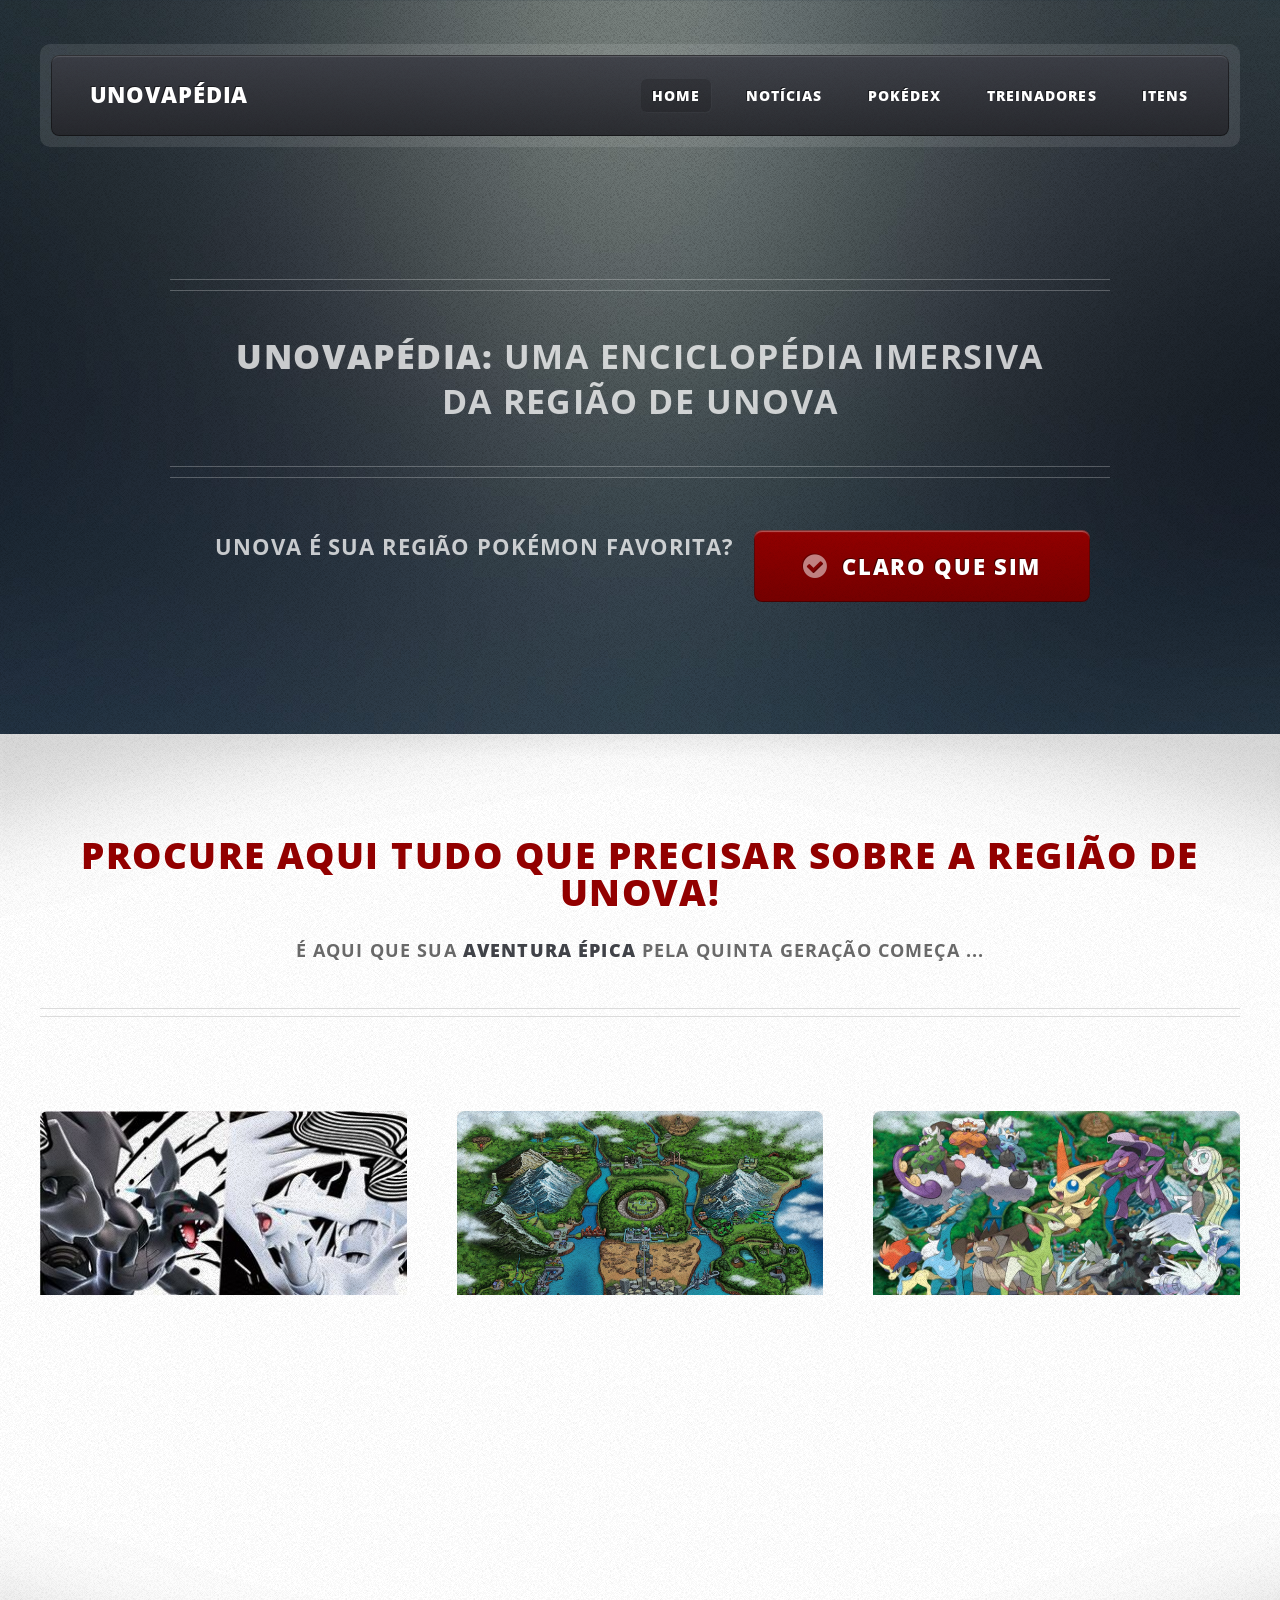
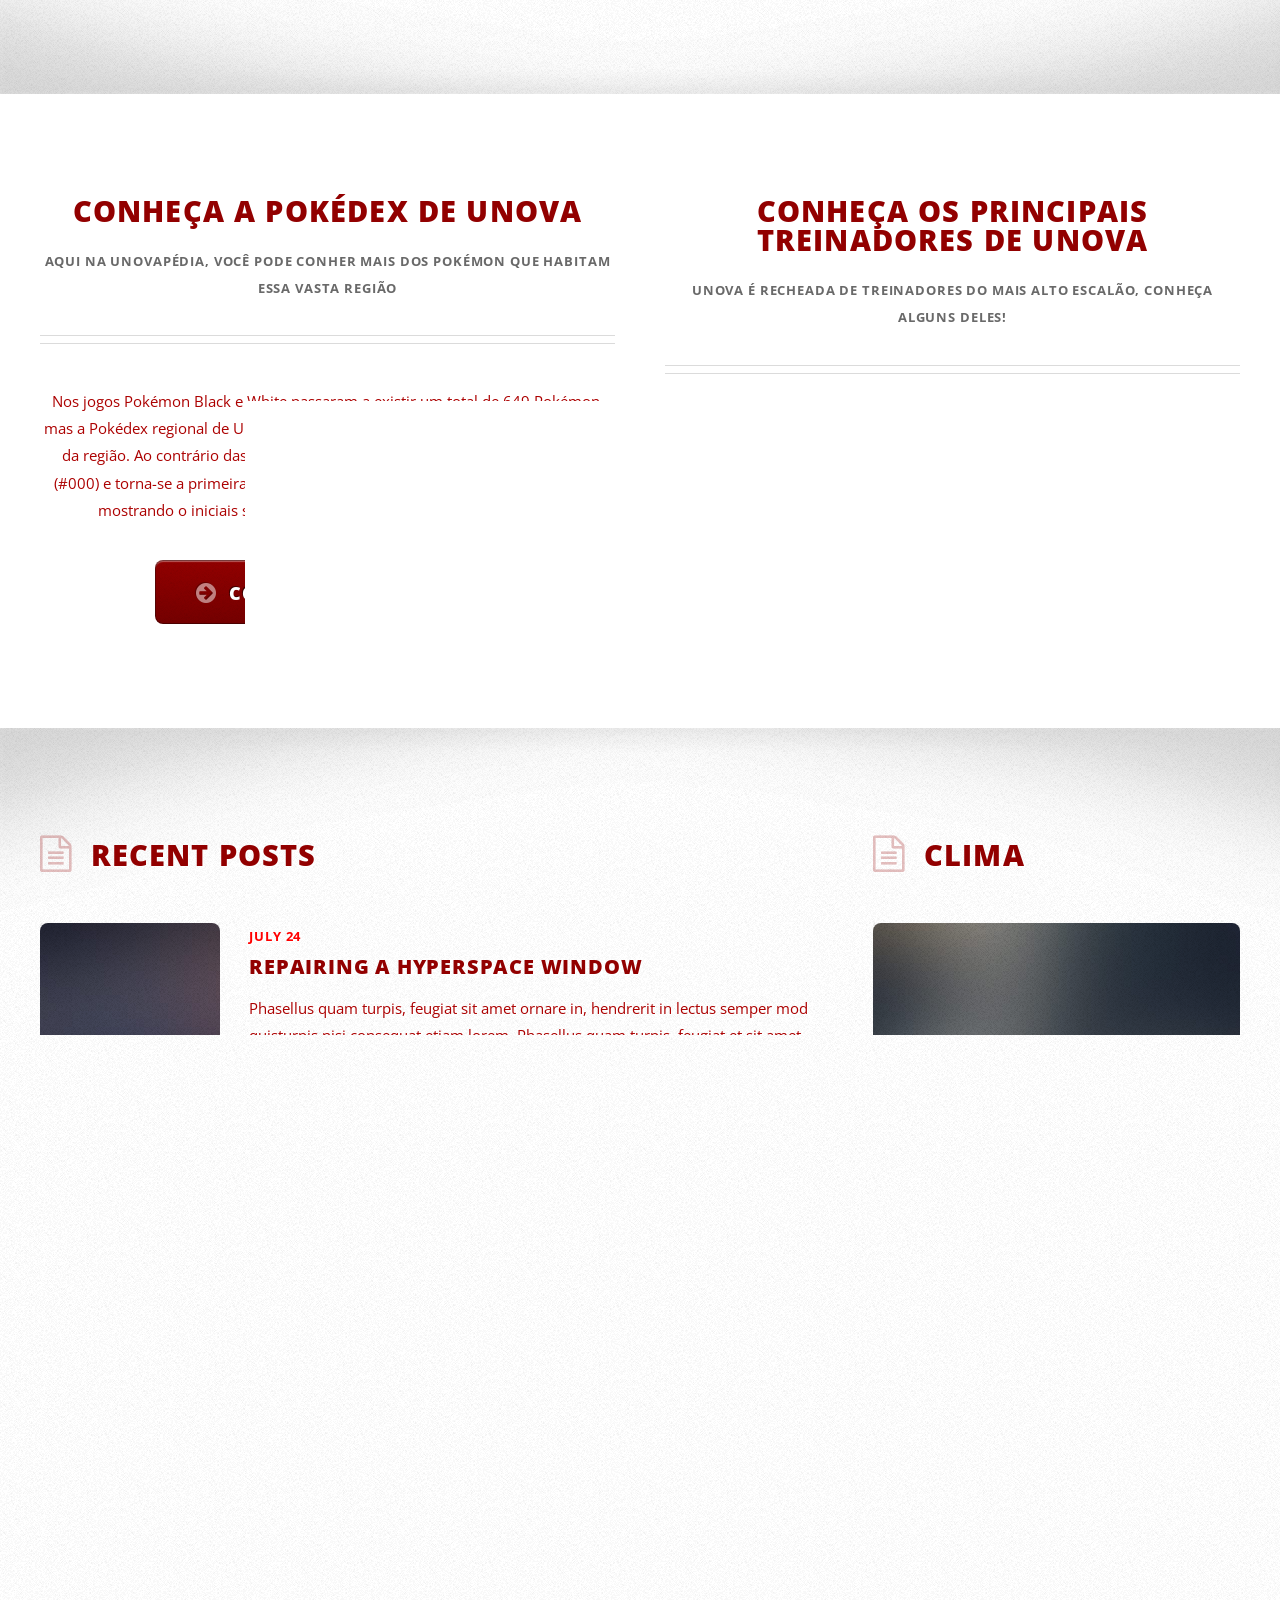
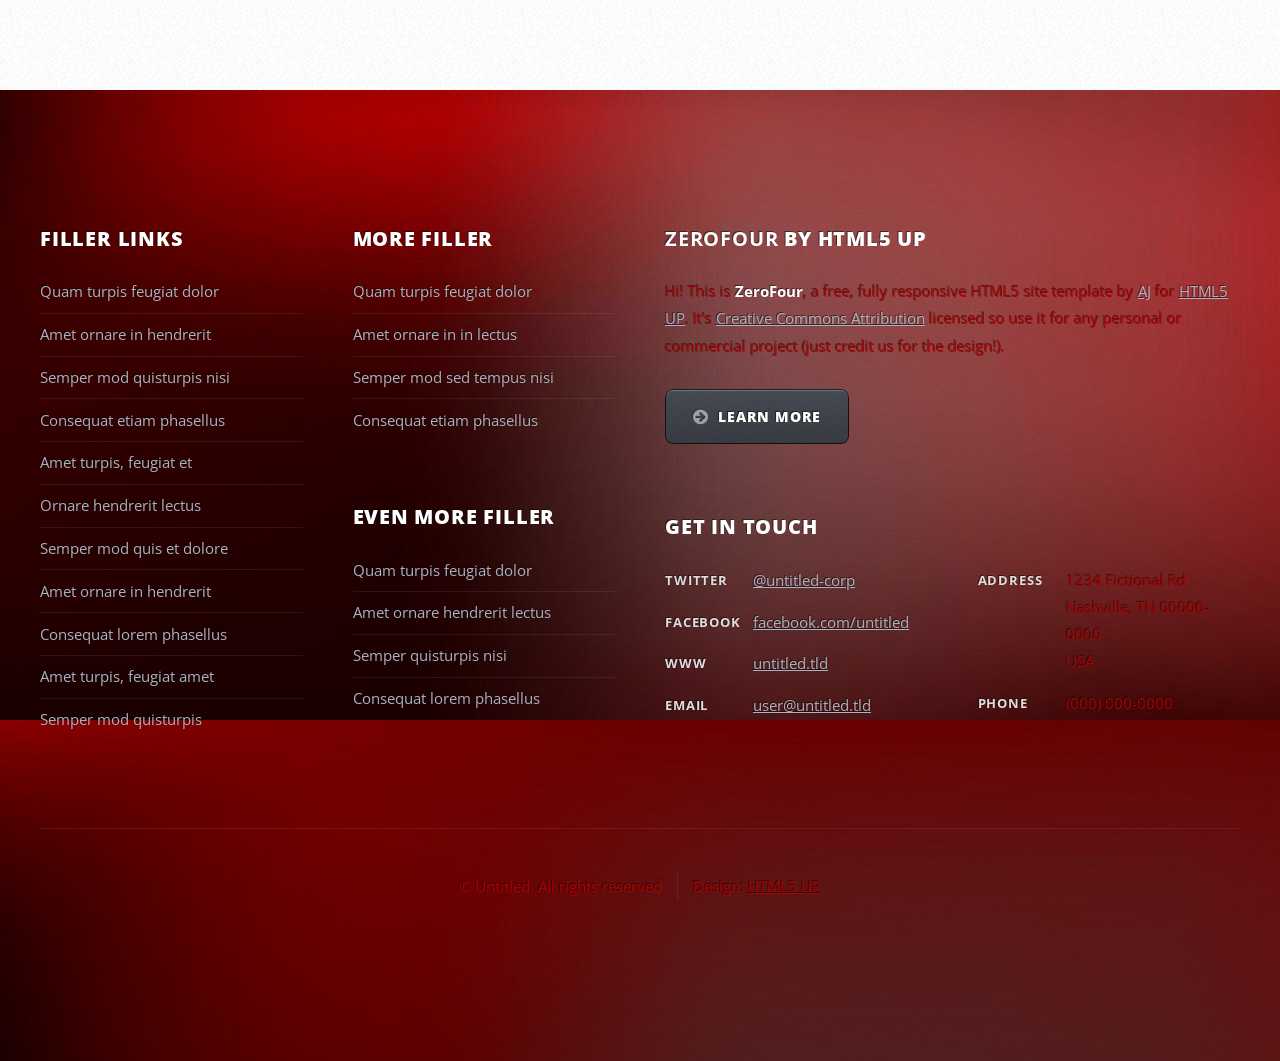
<file: index.html>
<!DOCTYPE HTML>
<!--
	ZeroFour by HTML5 UP
	html5up.net | @n33co
	Free for personal and commercial use under the CCA 3.0 license (html5up.net/license)
-->
<html>
	<head>
		<title>Unovapédia</title>
		<meta http-equiv="content-type" content="text/html; charset=utf-8" />
		<meta name="description" content="" />
		<meta name="keywords" content="" />
		<!--[if lte IE 8]><script src="css/ie/html5shiv.js"></script><![endif]-->
		<script src="js/jquery.min.js"></script>
		<script src="js/jquery.dropotron.min.js"></script>
		<script src="js/skel.min.js"></script>
		<script src="js/skel-layers.min.js"></script>
		<script src="js/init.js"></script>
		<noscript>
			<link rel="stylesheet" href="css/skel.css" />
			<link rel="stylesheet" href="css/style.css" />
			<link rel="stylesheet" href="css/style-desktop.css" />
			<a href="https://www.flaticon.com/free-icons/pokemon" title="pokemon icons">Pokemon icons created by Aziz Muttaqin - Flaticon</a>
		</noscript>
		<!--[if lte IE 8]><link rel="stylesheet" href="css/ie/v8.css" /><![endif]-->
		<!--[if lte IE 9]><link rel="stylesheet" href="css/ie/v9.css" /><![endif]-->
	</head>
	<body class="homepage">

		<!-- Header -->
			<div id="header-wrapper">
				<div class="container">

					<!-- Header -->
						<header id="header">
							<div class="inner">
							
								<!-- Logo -->
									<h1><a href="index.html" id="logo">Unovapédia</a></h1>
								
								<!-- Nav -->
									<nav id="nav">
										<ul>
											<li class="current_page_item"><a href="index.html">Home</a></li>
											<li>
												<a href="">Notícias</a>
												<ul>
													<li><a href="#">Notícias Atuais</a></li>
													<li><a href="#">Liga Pokémon</a></li>
													<li>
														<a href="">Raids Pokémon</a>
														<ul>
															<li><a href="#">Pokémon Lendário</a></li>
															<li><a href="#">Pokémon Mítico</a></li>
															<li><a href="#">Pokémon Alpha</a></li>
															<li><a href="#">Pokémon Shiny</a></li>
														</ul>
													</li>
													<li><a href="#">Fora da Região</a></li>
												</ul>
											</li>
											<li><a href="left-sidebar.html">Pokédex</a></li>
											<li><a href="right-sidebar.html">Treinadores</a></li>
											<li><a href="no-sidebar.html">Itens</a></li>
										</ul>
									</nav>
							
							</div>
						</header>

					<!-- Banner -->
						<div id="banner">
							<h2><strong>Unovapédia:</strong> Uma enciclopédia imersiva
							<br />
							da região de <a href="https://pokemondb.net/pokedex/game/black-white">Unova</a></h2>
							<p>Unova é sua região Pokémon favorita?</p>
							<a href="#" class="button big icon fa-check-circle">Claro que sim</a>
						</div>

				</div>
			</div>
		
		<!-- Main Wrapper -->
			<div id="main-wrapper">
				<div class="wrapper style1">
					<div class="inner">
				
						<!-- Feature 1 -->
							<section class="container box feature1">
								<div class="row">
									<div class="12u">
										<header class="first major">
											<h2>Procure aqui tudo que precisar sobre a região de Unova!</h2>
											<p>É aqui que sua <strong>aventura épica</strong> pela quinta geração começa ...</p>
										</header>
									</div>
								</div>
								<div class="row">
									<div class="4u">
										<section>
											<a href="#" class="image featured"><img src="images/pk1.jpg" alt="" /></a>
											<header class="second icon fa-user">
												<h3>O Grande Combate</h3>
												<p>Entre os ideais e a verdade</p>
											</header>
										</section>
									</div>
									<div class="4u">
										<section>
											<a href="#" class="image featured"><img src="images/pk3.jpg" alt="" /></a>
											<header class="second icon fa-cog">
												<h3>Uma geografia</h3>
												<p>única e imersiva</p>
											</header>
										</section>
									</div>
									<div class="4u">
										<section>
											<a href="#" class="image featured"><img src="images/pk21.webp" alt="" /></a>
											<header class="second icon fa-bar-chart-o">
												<h3>Uma pokédex</h3>
												<p>Recheada de novidades!</p>
											</header>
										</section>
									</div>
								</div>
								<div class="row">
									<div class="12u">
										<p>A região de Unova tem milhares de anos de desenvolvimento Pokémon e se destaca como uma das regiões
										mais urbanizadas do mundo, com uma civilização humana tecnologicamente avançada e muito variação ecológica, 
										principalmente climática. Aqui na Unovapédia você descobre todos os segredos de Unova e diversas informações
										da região.
										</p>
									</div>
								</div>
							</section>

					</div>
				</div>
				<div class="wrapper style2">
					<div class="inner">
				
						<!-- Feature 2 -->
							<section class="container box feature2">
								<div class="row">
									<div class="6u">
										<section>
											<header class="major">
												<h2>Conheça a Pokédex de Unova</h2>
												<p>Aqui na Unovapédia, você pode conher mais dos Pokémon que habitam essa vasta região</p>
											</header>
											<p>Nos jogos Pokémon Black e White passaram a existir um total de 649 Pokémon, mas a Pokédex regional de Unova é composta apenas pelos 156 Pokémon nativos da região. Ao contrário das outras, esta Pokédex Regional começa pelo Victini (#000) e torna-se a primeira a ter o número zero. Depois segue o rumo normal, mostrando o iniciais seguidos de todos os outros Pokémon nativo. </p>
											<footer>
												<a href="#" class="button medium icon fa-arrow-circle-right">Conhecer a Pokédex</a>
											</footer>
										</section>
									</div>
									<div class="6u">
										<section>
											<header class="major">
												<h2>Conheça os principais treinadores de Unova</h2>
												<p>Unova é recheada de treinadores do mais alto escalão, conheça alguns deles!</p>
											</header>
											<p> Entre os treinadores do mais alto escalão, se destacam o campeão Alder,
											o rei N, os treinadores Nate e Rosa, e outros como  os líderes de ginásio Skyla,
											Marlon, Elesa, Cheren, Lenora, Burgh, Iris, Brycen, e muitos outros!
											</p>
											<footer>
												<a href="#" class="button medium alt icon fa-info-circle">Opa, curti!</a>
											</footer>
										</section>
									</div>
								</div>
							</section>

						</div>
				</div>
				<div class="wrapper style3">
					<div class="inner">
						<div class="container">
							<div class="row">
								<div class="8u">

									<!-- Article list -->
										<section class="box article-list">
											<h2 class="icon fa-file-text-o">Recent Posts</h2>
											
											<!-- Excerpt -->
												<article class="box excerpt">
													<a href="#" class="image left"><img src="images/pic04.jpg" alt="" /></a>
													<div>
														<header>
															<span class="date">July 24</span>
															<h3><a href="#">Repairing a hyperspace window</a></h3>
														</header>
														<p>Phasellus quam turpis, feugiat sit amet ornare in, hendrerit in lectus 
														semper mod quisturpis nisi consequat etiam lorem. Phasellus quam turpis, 
														feugiat et sit amet ornare in, hendrerit in lectus semper mod quis eget mi dolore.</p>
													</div>
												</article>

											<!-- Excerpt -->
												<article class="box excerpt">
													<a href="#" class="image left"><img src="images/pic05.jpg" alt="" /></a>
													<div>
														<header>
															<span class="date">July 18</span>
															<h3><a href="#">Adventuring with a knee injury</a></h3>
														</header>
														<p>Phasellus quam turpis, feugiat sit amet ornare in, hendrerit in lectus 
														semper mod quisturpis nisi consequat etiam lorem. Phasellus quam turpis, 
														feugiat et sit amet ornare in, hendrerit in lectus semper mod quis eget mi dolore.</p>
													</div>
												</article>

											<!-- Excerpt -->
												<article class="box excerpt">
													<a href="#" class="image left"><img src="images/pic06.jpg" alt="" /></a>
													<div>
														<header>
															<span class="date">July 14</span>
															<h3><a href="#">Preparing for Y2K38</a></h3>
														</header>
														<p>Phasellus quam turpis, feugiat sit amet ornare in, hendrerit in lectus 
														semper mod quisturpis nisi consequat etiam lorem. Phasellus quam turpis, 
														feugiat et sit amet ornare in, hendrerit in lectus semper mod quis eget mi dolore.</p>
													</div>
												</article>

										</section>
								</div>
								<div class="4u">
								
									<!-- Spotlight -->
										<section class="box spotlight">
											<h2 class="icon fa-file-text-o">Clima</h2>
											<article>
												<a href="#" class="image featured"><img src="images/pic07.jpg" alt=""></a>
												<header>
													<h3><a href="#">Clima e Ambiente</a></h3>
													<p>The pros and cons. Mostly cons.</p>
												</header>
												<p>Phasellus quam turpis, feugiat sit amet ornare in, hendrerit in lectus semper mod 
												quisturpis nisi consequat ornare in, hendrerit in lectus semper mod quis eget mi quat etiam 
												lorem. Phasellus quam turpis, feugiat sed et lorem ipsum dolor consequat dolor feugiat sed
												et tempus consequat etiam.</p>
												<p>Lorem ipsum dolor quam turpis, feugiat sit amet ornare in, hendrerit in lectus semper 
												mod quisturpis nisi consequat etiam lorem sed amet quam turpis.</p>
												<footer>
													<a href="#" class="button alt icon fa-file-o">Continue Reading</a>
												</footer>
											</article>
										</section>
								
								</div>
							</div>
						</div>
					</div>
				</div>
			</div>

		<!-- Footer Wrapper -->
			<div id="footer-wrapper">
				<footer id="footer" class="container">
					<div class="row">
						<div class="3u">
						
							<!-- Links -->
								<section>
									<h2>Filler Links</h2>
									<ul class="divided">
										<li><a href="#">Quam turpis feugiat dolor</a></li>
										<li><a href="#">Amet ornare in hendrerit </a></li>
										<li><a href="#">Semper mod quisturpis nisi</a></li>
										<li><a href="#">Consequat etiam phasellus</a></li>
										<li><a href="#">Amet turpis, feugiat et</a></li>
										<li><a href="#">Ornare hendrerit lectus</a></li>
										<li><a href="#">Semper mod quis et dolore</a></li>
										<li><a href="#">Amet ornare in hendrerit</a></li>
										<li><a href="#">Consequat lorem phasellus</a></li>
										<li><a href="#">Amet turpis, feugiat amet</a></li>
										<li><a href="#">Semper mod quisturpis</a></li>
									</ul>
								</section>
						
						</div>
						<div class="3u">
						
							<!-- Links -->
								<section>
									<h2>More Filler</h2>
									<ul class="divided">
										<li><a href="#">Quam turpis feugiat dolor</a></li>
										<li><a href="#">Amet ornare in in lectus</a></li>
										<li><a href="#">Semper mod sed tempus nisi</a></li>
										<li><a href="#">Consequat etiam phasellus</a></li>
									</ul>
								</section>
						
							<!-- Links -->
								<section>
									<h2>Even More Filler</h2>
									<ul class="divided">
										<li><a href="#">Quam turpis feugiat dolor</a></li>
										<li><a href="#">Amet ornare hendrerit lectus</a></li>
										<li><a href="#">Semper quisturpis nisi</a></li>
										<li><a href="#">Consequat lorem phasellus</a></li>
									</ul>
								</section>
						
						</div>
						<div class="6u">
						
							<!-- About -->
								<section>
									<h2><strong>ZeroFour</strong> by HTML5 UP</h2>
									<p>Hi! This is <strong>ZeroFour</strong>, a free, fully responsive HTML5 site
									template by <a href="http://n33.co/">AJ</a> for <a href="http://html5up.net/">HTML5 UP</a>.
									It's <a href="http://html5up.net/license/">Creative Commons Attribution</a>
									licensed so use it for any personal or commercial project (just credit us
									for the design!).</p>
									<a href="#" class="button alt icon fa-arrow-circle-right">Learn More</a>
								</section>
						
							<!-- Contact -->
								<section>
									<h2>Get in touch</h2>
									<div>
										<div class="row">
											<div class="6u">
												<dl class="contact">
													<dt>Twitter</dt>
													<dd><a href="#">@untitled-corp</a></dd>
													<dt>Facebook</dt>
													<dd><a href="#">facebook.com/untitled</a></dd>
													<dt>WWW</dt>
													<dd><a href="#">untitled.tld</a></dd>
													<dt>Email</dt>
													<dd><a href="#">user@untitled.tld</a></dd>
												</dl>
											</div>
											<div class="6u">
												<dl class="contact">
													<dt>Address</dt>
													<dd>
														1234 Fictional Rd<br />
														Nashville, TN 00000-0000<br />
														USA
													</dd>
													<dt>Phone</dt>
													<dd>(000) 000-0000</dd>
												</dl>
											</div>
										</div>
									</div>
								</section>
						
						</div>
					</div>
					<div class="row">
						<div class="12u">
							<div id="copyright">
								<ul class="menu">
									<li>&copy; Untitled. All rights reserved</li><li>Design: <a href="http://html5up.net">HTML5 UP</a></li>
								</ul>
							</div>
						</div>
					</div>
				</footer>
			</div>

	</body>
</html>
</file>
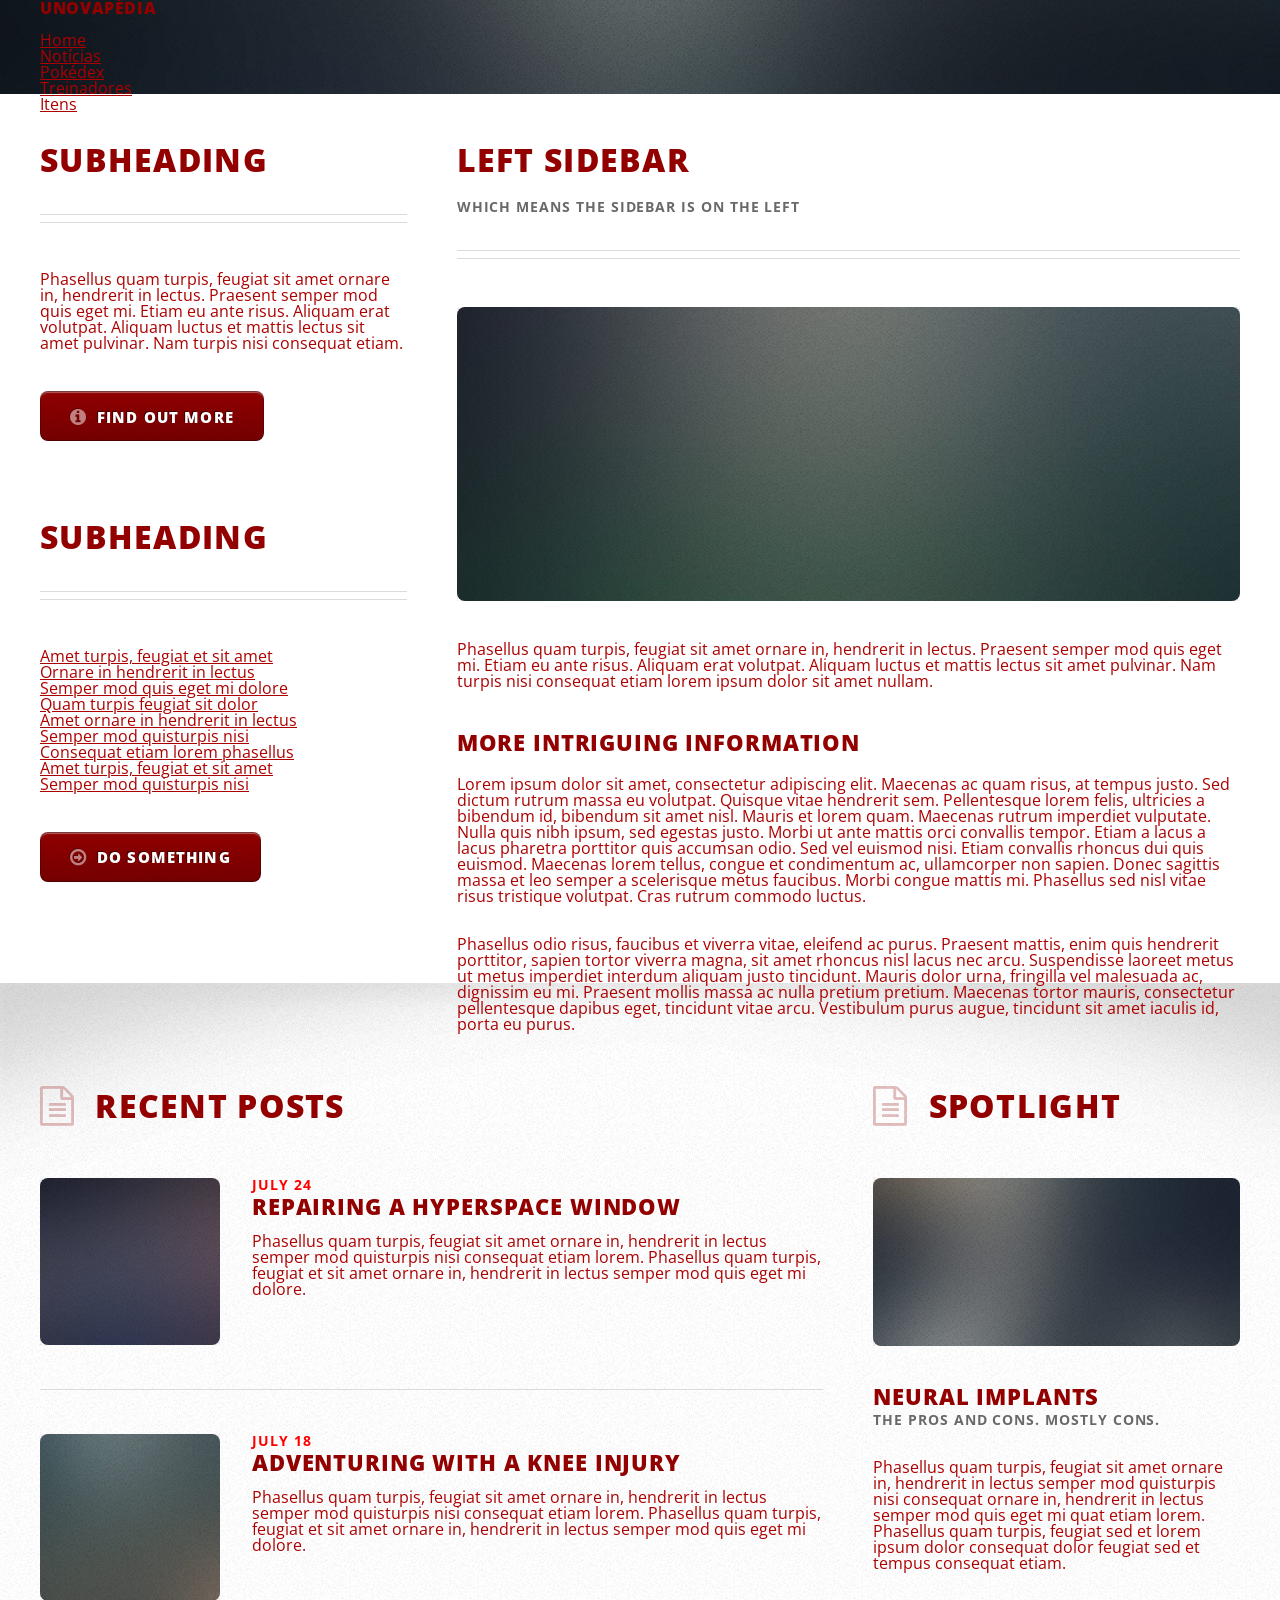
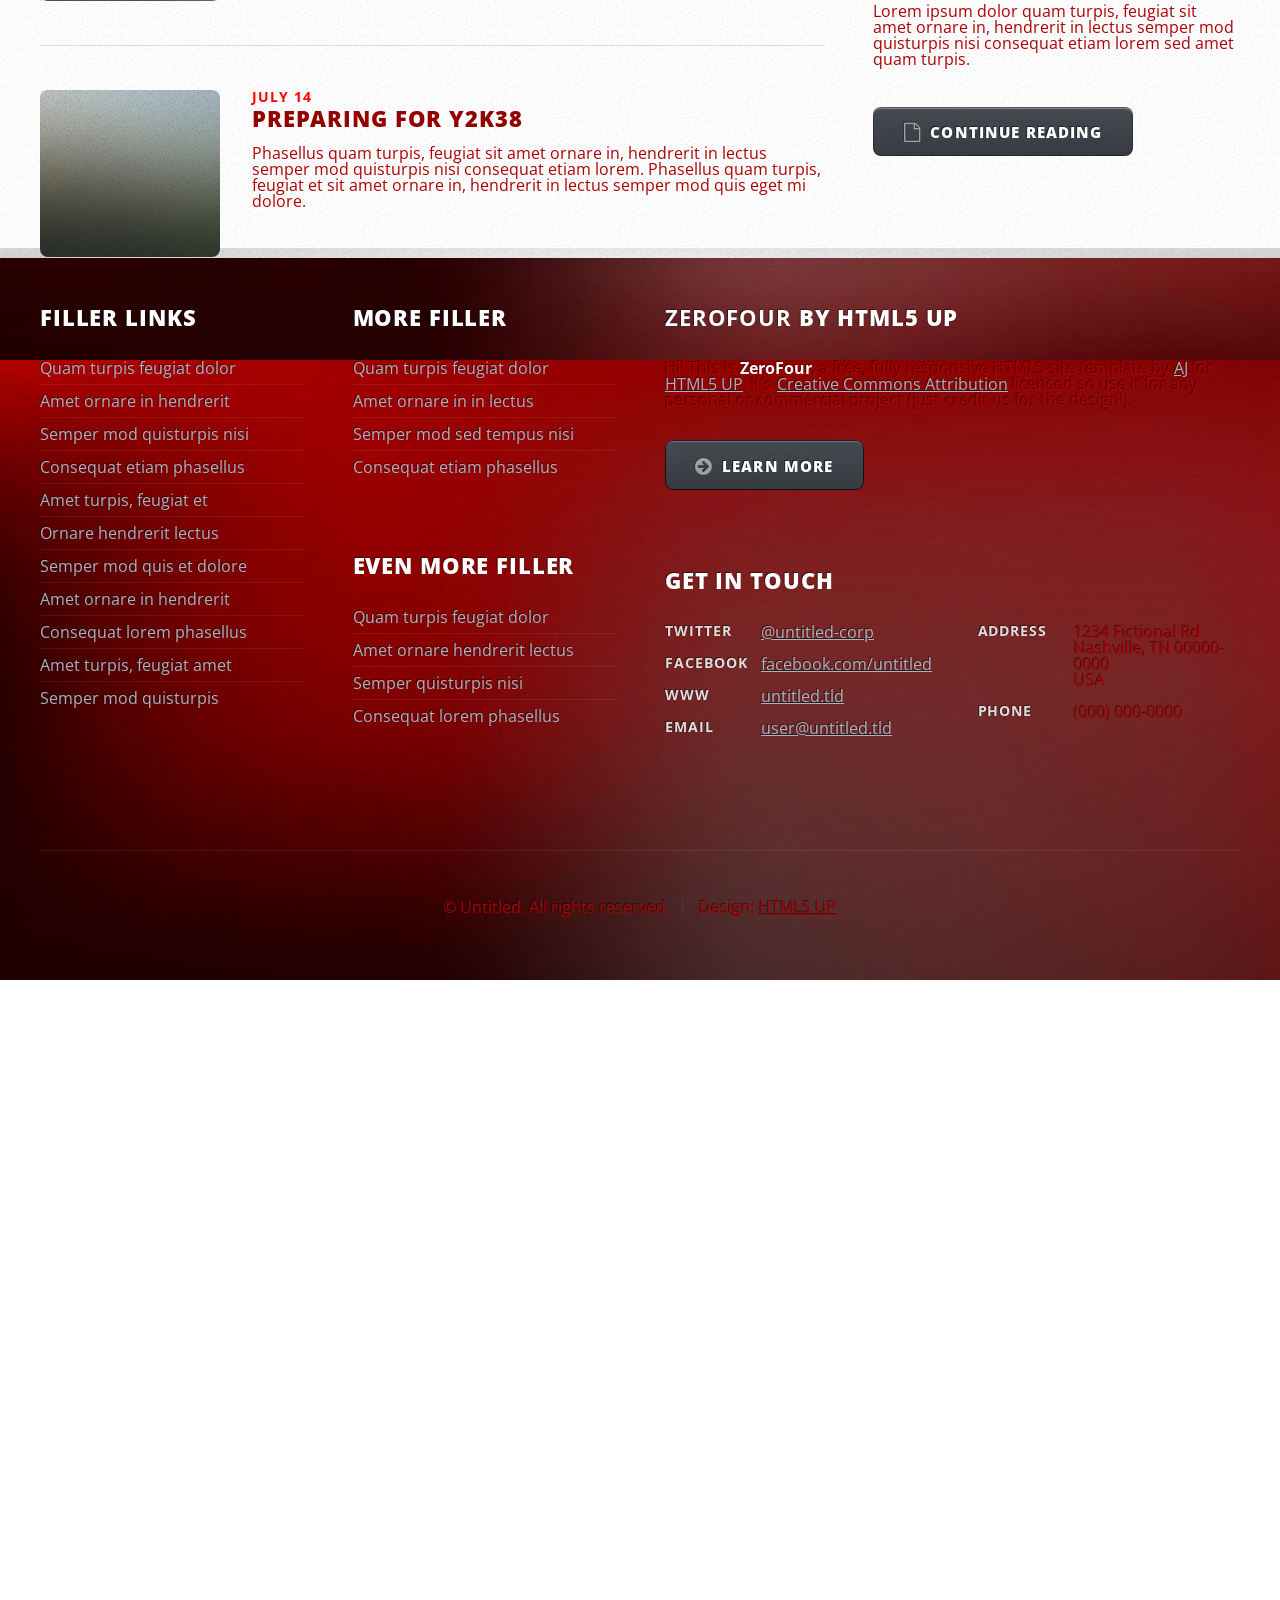
<file: left-sidebar.html>
<!DOCTYPE HTML>
<!--
	ZeroFour by HTML5 UP
	html5up.net | @n33co
	Free for personal and commercial use under the CCA 3.0 license (html5up.net/license)
-->
<html>
	<head>
		<title>Unovapédia</title>
		<meta http-equiv="content-type" content="text/html; charset=utf-8" />
		<meta name="description" content="" />
		<meta name="keywords" content="" />
		<!--[if lte IE 8]><script src="css/ie/html5shiv.js"></script><![endif]-->
		<script src="js/jquery.min.js"></script>
		<script src="js/jquery.dropotron.min.js"></script>
		<script src="js/skel.min.js"></script>
		<script src="js/skel-layers.min.js"></script>
		<script src="js/init.js"></script>
		<noscript>
			<link rel="stylesheet" href="css/skel.css" />
			<link rel="stylesheet" href="css/style.css" />
			<link rel="stylesheet" href="css/style-desktop.css" />
		</noscript>
		<!--[if lte IE 8]><link rel="stylesheet" href="css/ie/v8.css" /><![endif]-->
		<!--[if lte IE 9]><link rel="stylesheet" href="css/ie/v9.css" /><![endif]-->
	</head>
	<body class="left-sidebar">

		<!-- Header Wrapper -->
			<div id="header-wrapper">
				<div class="container">
						
					<!-- Header -->
						<header id="header">
							<div class="inner">
							
								<!-- Logo -->
								<h1><a href="index.html" id="logo">Unovapédia</a></h1>
								
								<!-- Nav -->
								<nav id="nav">
									<ul>
										<li class="current_page_item"><a href="index.html">Home</a></li>
										<li>
											<a href="">Notícias</a>
											<ul>
												<li><a href="#">Notícias Atuais</a></li>
												<li><a href="#">Liga Pokémon</a></li>
												<li>
													<a href="">Raids Pokémon</a>
													<ul>
														<li><a href="#">Pokémon Lendário</a></li>
														<li><a href="#">Pokémon Mítico</a></li>
														<li><a href="#">Pokémon Alpha</a></li>
														<li><a href="#">Pokémon Shiny</a></li>
													</ul>
												</li>
												<li><a href="#">Fora da Região</a></li>
											</ul>
										</li>
										<li><a href="left-sidebar.html">Pokédex</a></li>
										<li><a href="right-sidebar.html">Treinadores</a></li>
										<li><a href="no-sidebar.html">Itens</a></li>
									</ul>
								</nav>
							
							</div>
						</header>

				</div>
			</div>
		
		<!-- Main Wrapper -->
			<div id="main-wrapper">
				<div class="wrapper style2">
					<div class="inner">
						<div class="container">
							<div class="row">
								<div class="4u">
									<div id="sidebar">

										<!-- Sidebar -->
									
											<section>
												<header class="major">
													<h2>Subheading</h2>
												</header>
												<p>Phasellus quam turpis, feugiat sit amet ornare in, hendrerit in lectus. 
												Praesent semper mod quis eget mi. Etiam eu ante risus. Aliquam erat volutpat. 
												Aliquam luctus et mattis lectus sit amet pulvinar. Nam turpis nisi 
												consequat etiam.</p>
												<footer>
													<a href="#" class="button icon fa-info-circle">Find out more</a>
												</footer>
											</section>

											<section>
												<header class="major">
													<h2>Subheading</h2>
												</header>
												<ul class="style2">
													<li><a href="#">Amet turpis, feugiat et sit amet</a></li>
													<li><a href="#">Ornare in hendrerit in lectus</a></li>
													<li><a href="#">Semper mod quis eget mi dolore</a></li>
													<li><a href="#">Quam turpis feugiat sit dolor</a></li>
													<li><a href="#">Amet ornare in hendrerit in lectus</a></li>
													<li><a href="#">Semper mod quisturpis nisi</a></li>
													<li><a href="#">Consequat etiam lorem phasellus</a></li>
													<li><a href="#">Amet turpis, feugiat et sit amet</a></li>
													<li><a href="#">Semper mod quisturpis nisi</a></li>
												</ul>
												<footer>
													<a href="#" class="button icon fa-arrow-circle-o-right">Do Something</a>
												</footer>
											</section>
								
									</div>
								</div>
								<div class="8u important(collapse)">
									<div id="content">

										<!-- Content -->
									
											<article>
												<header class="major">
													<h2>Left Sidebar</h2>
													<p>Which means the sidebar is on the left</p>
												</header>
												
												<span class="image featured"><img src="images/pic08.jpg" alt="" /></span>
												
												<p>Phasellus quam turpis, feugiat sit amet ornare in, hendrerit in lectus. 
												Praesent semper mod quis eget mi. Etiam eu ante risus. Aliquam erat volutpat. 
												Aliquam luctus et mattis lectus sit amet pulvinar. Nam turpis nisi 
												consequat etiam lorem ipsum dolor sit amet nullam.</p>
												
												<h3>More intriguing information</h3>
												<p>Lorem ipsum dolor sit amet, consectetur adipiscing elit. Maecenas ac quam risus, at tempus 
												justo. Sed dictum rutrum massa eu volutpat. Quisque vitae hendrerit sem. Pellentesque lorem felis, 
												ultricies a bibendum id, bibendum sit amet nisl. Mauris et lorem quam. Maecenas rutrum imperdiet 
												vulputate. Nulla quis nibh ipsum, sed egestas justo. Morbi ut ante mattis orci convallis tempor. 
												Etiam a lacus a lacus pharetra porttitor quis accumsan odio. Sed vel euismod nisi. Etiam convallis 
												rhoncus dui quis euismod. Maecenas lorem tellus, congue et condimentum ac, ullamcorper non sapien. 
												Donec sagittis massa et leo semper a scelerisque metus faucibus. Morbi congue mattis mi. 
												Phasellus sed nisl vitae risus tristique volutpat. Cras rutrum commodo luctus.</p>

												<p>Phasellus odio risus, faucibus et viverra vitae, eleifend ac purus. Praesent mattis, enim 
												quis hendrerit porttitor, sapien tortor viverra magna, sit amet rhoncus nisl lacus nec arcu. 
												Suspendisse laoreet metus ut metus imperdiet interdum aliquam justo tincidunt. Mauris dolor urna, 
												fringilla vel malesuada ac, dignissim eu mi. Praesent mollis massa ac nulla pretium pretium. 
												Maecenas tortor mauris, consectetur pellentesque dapibus eget, tincidunt vitae arcu. 
												Vestibulum purus augue, tincidunt sit amet iaculis id, porta eu purus.</p>
											</article>
								
									</div>
								</div>
							</div>
						</div>
					</div>
				</div>
				<div class="wrapper style3">
					<div class="inner">
						<div class="container">
							<div class="row">
								<div class="8u">

									<!-- Article list -->
										<section class="box article-list">
											<h2 class="icon fa-file-text-o">Recent Posts</h2>
											
											<!-- Excerpt -->
												<article class="box excerpt">
													<a href="#" class="image left"><img src="images/pic04.jpg" alt="" /></a>
													<div>
														<header>
															<span class="date">July 24</span>
															<h3><a href="#">Repairing a hyperspace window</a></h3>
														</header>
														<p>Phasellus quam turpis, feugiat sit amet ornare in, hendrerit in lectus 
														semper mod quisturpis nisi consequat etiam lorem. Phasellus quam turpis, 
														feugiat et sit amet ornare in, hendrerit in lectus semper mod quis eget mi dolore.</p>
													</div>
												</article>

											<!-- Excerpt -->
												<article class="box excerpt">
													<a href="#" class="image left"><img src="images/pic05.jpg" alt="" /></a>
													<div>
														<header>
															<span class="date">July 18</span>
															<h3><a href="#">Adventuring with a knee injury</a></h3>
														</header>
														<p>Phasellus quam turpis, feugiat sit amet ornare in, hendrerit in lectus 
														semper mod quisturpis nisi consequat etiam lorem. Phasellus quam turpis, 
														feugiat et sit amet ornare in, hendrerit in lectus semper mod quis eget mi dolore.</p>
													</div>
												</article>

											<!-- Excerpt -->
												<article class="box excerpt">
													<a href="#" class="image left"><img src="images/pic06.jpg" alt="" /></a>
													<div>
														<header>
															<span class="date">July 14</span>
															<h3><a href="#">Preparing for Y2K38</a></h3>
														</header>
														<p>Phasellus quam turpis, feugiat sit amet ornare in, hendrerit in lectus 
														semper mod quisturpis nisi consequat etiam lorem. Phasellus quam turpis, 
														feugiat et sit amet ornare in, hendrerit in lectus semper mod quis eget mi dolore.</p>
													</div>
												</article>

										</section>
								</div>
								<div class="4u">
								
									<!-- Spotlight -->
										<section class="box spotlight">
											<h2 class="icon fa-file-text-o">Spotlight</h2>
											<article>
												<a href="#" class="image featured"><img src="images/pic07.jpg" alt=""></a>
												<header>
													<h3><a href="#">Neural Implants</a></h3>
													<p>The pros and cons. Mostly cons.</p>
												</header>
												<p>Phasellus quam turpis, feugiat sit amet ornare in, hendrerit in lectus semper mod 
												quisturpis nisi consequat ornare in, hendrerit in lectus semper mod quis eget mi quat etiam 
												lorem. Phasellus quam turpis, feugiat sed et lorem ipsum dolor consequat dolor feugiat sed
												et tempus consequat etiam.</p>
												<p>Lorem ipsum dolor quam turpis, feugiat sit amet ornare in, hendrerit in lectus semper 
												mod quisturpis nisi consequat etiam lorem sed amet quam turpis.</p>
												<footer>
													<a href="#" class="button alt icon fa-file-o">Continue Reading</a>
												</footer>
											</article>
										</section>
								
								</div>
							</div>
						</div>
					</div>
				</div>
			</div>

		<!-- Footer Wrapper -->
			<div id="footer-wrapper">
				<footer id="footer" class="container">
					<div class="row">
						<div class="3u">
						
							<!-- Links -->
								<section>
									<h2>Filler Links</h2>
									<ul class="divided">
										<li><a href="#">Quam turpis feugiat dolor</a></li>
										<li><a href="#">Amet ornare in hendrerit </a></li>
										<li><a href="#">Semper mod quisturpis nisi</a></li>
										<li><a href="#">Consequat etiam phasellus</a></li>
										<li><a href="#">Amet turpis, feugiat et</a></li>
										<li><a href="#">Ornare hendrerit lectus</a></li>
										<li><a href="#">Semper mod quis et dolore</a></li>
										<li><a href="#">Amet ornare in hendrerit</a></li>
										<li><a href="#">Consequat lorem phasellus</a></li>
										<li><a href="#">Amet turpis, feugiat amet</a></li>
										<li><a href="#">Semper mod quisturpis</a></li>
									</ul>
								</section>
						
						</div>
						<div class="3u">
						
							<!-- Links -->
								<section>
									<h2>More Filler</h2>
									<ul class="divided">
										<li><a href="#">Quam turpis feugiat dolor</a></li>
										<li><a href="#">Amet ornare in in lectus</a></li>
										<li><a href="#">Semper mod sed tempus nisi</a></li>
										<li><a href="#">Consequat etiam phasellus</a></li>
									</ul>
								</section>
						
							<!-- Links -->
								<section>
									<h2>Even More Filler</h2>
									<ul class="divided">
										<li><a href="#">Quam turpis feugiat dolor</a></li>
										<li><a href="#">Amet ornare hendrerit lectus</a></li>
										<li><a href="#">Semper quisturpis nisi</a></li>
										<li><a href="#">Consequat lorem phasellus</a></li>
									</ul>
								</section>
						
						</div>
						<div class="6u">
						
							<!-- About -->
								<section>
									<h2><strong>ZeroFour</strong> by HTML5 UP</h2>
									<p>Hi! This is <strong>ZeroFour</strong>, a free, fully responsive HTML5 site
									template by <a href="http://n33.co/">AJ</a> for <a href="http://html5up.net/">HTML5 UP</a>.
									It's <a href="http://html5up.net/license/">Creative Commons Attribution</a>
									licensed so use it for any personal or commercial project (just credit us
									for the design!).</p>
									<a href="#" class="button alt icon fa-arrow-circle-right">Learn More</a>
								</section>
						
							<!-- Contact -->
								<section>
									<h2>Get in touch</h2>
									<div>
										<div class="row">
											<div class="6u">
												<dl class="contact">
													<dt>Twitter</dt>
													<dd><a href="#">@untitled-corp</a></dd>
													<dt>Facebook</dt>
													<dd><a href="#">facebook.com/untitled</a></dd>
													<dt>WWW</dt>
													<dd><a href="#">untitled.tld</a></dd>
													<dt>Email</dt>
													<dd><a href="#">user@untitled.tld</a></dd>
												</dl>
											</div>
											<div class="6u">
												<dl class="contact">
													<dt>Address</dt>
													<dd>
														1234 Fictional Rd<br />
														Nashville, TN 00000-0000<br />
														USA
													</dd>
													<dt>Phone</dt>
													<dd>(000) 000-0000</dd>
												</dl>
											</div>
										</div>
									</div>
								</section>
						
						</div>
					</div>
					<div class="row">
						<div class="12u">
							<div id="copyright">
								<ul class="menu">
									<li>&copy; Untitled. All rights reserved</li><li>Design: <a href="http://html5up.net">HTML5 UP</a></li>
								</ul>
							</div>
						</div>
					</div>
				</footer>
			</div>

	</body>
</html>
</file>
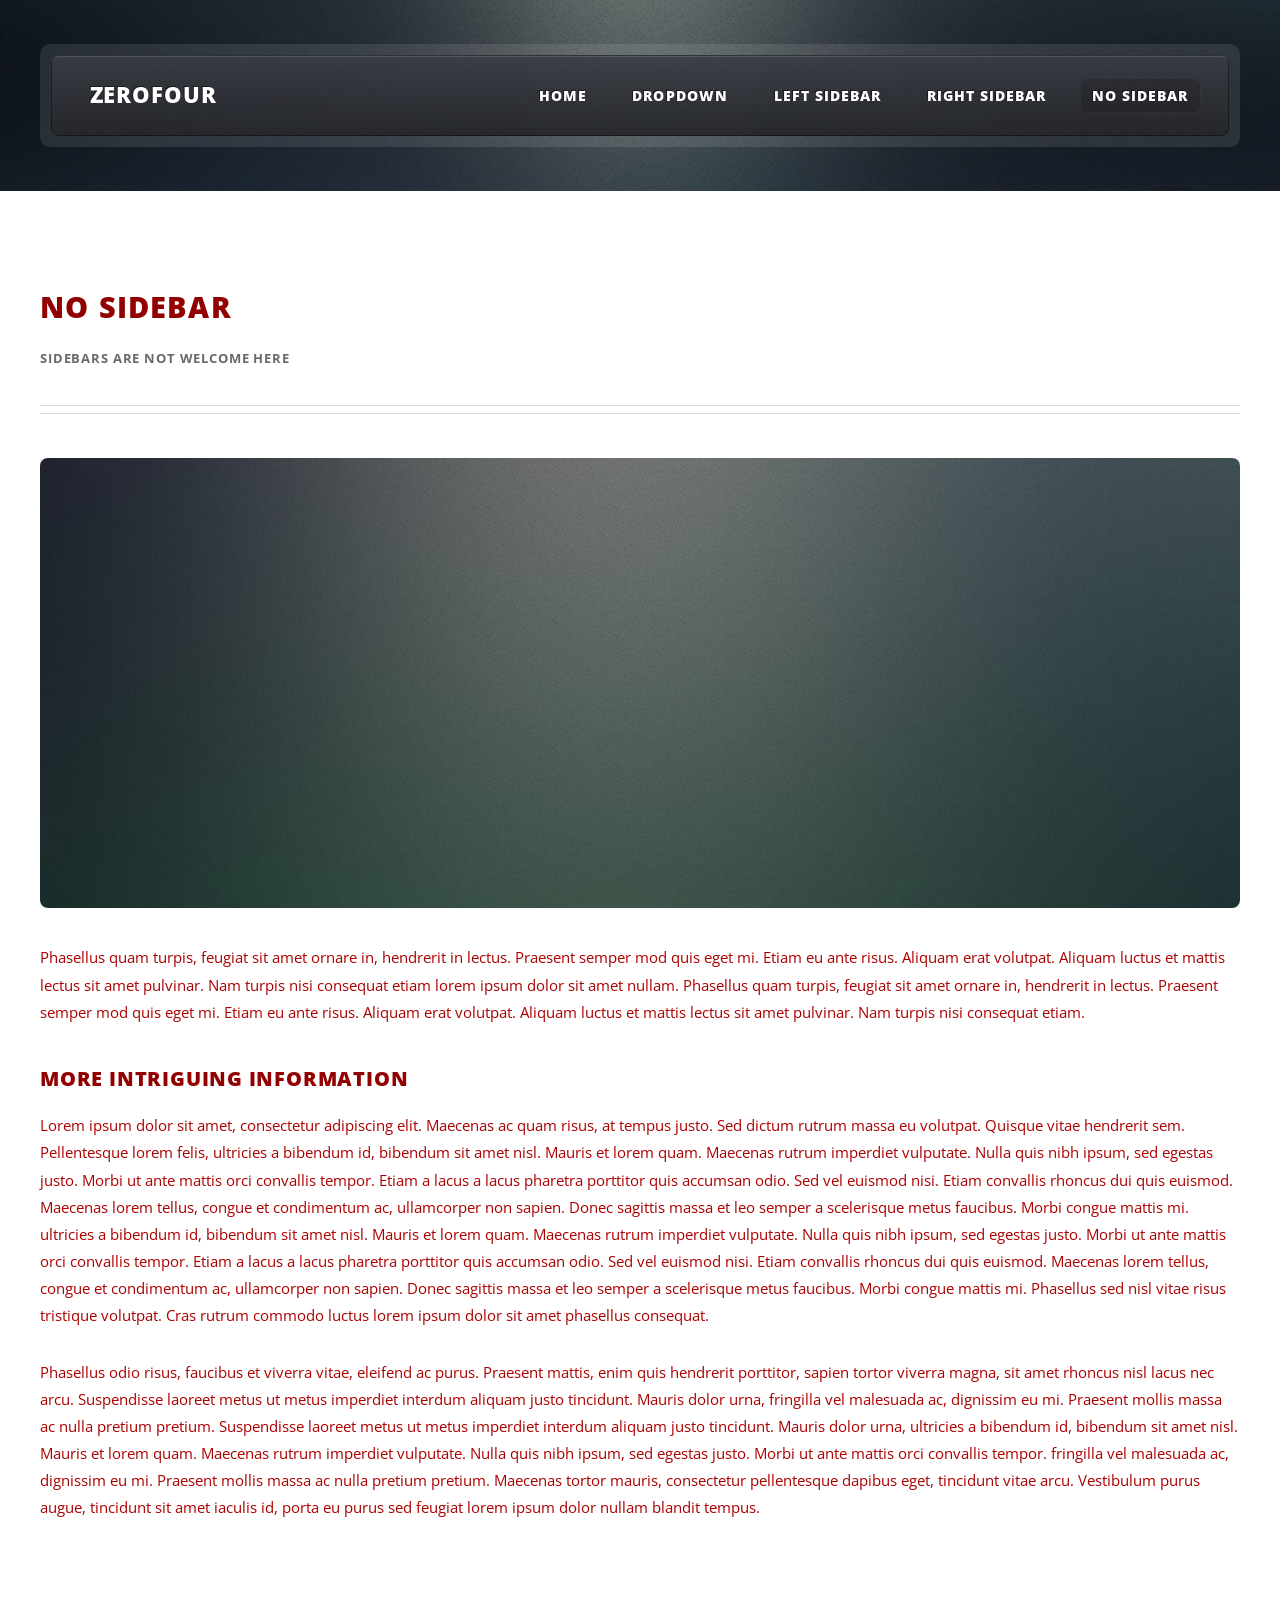
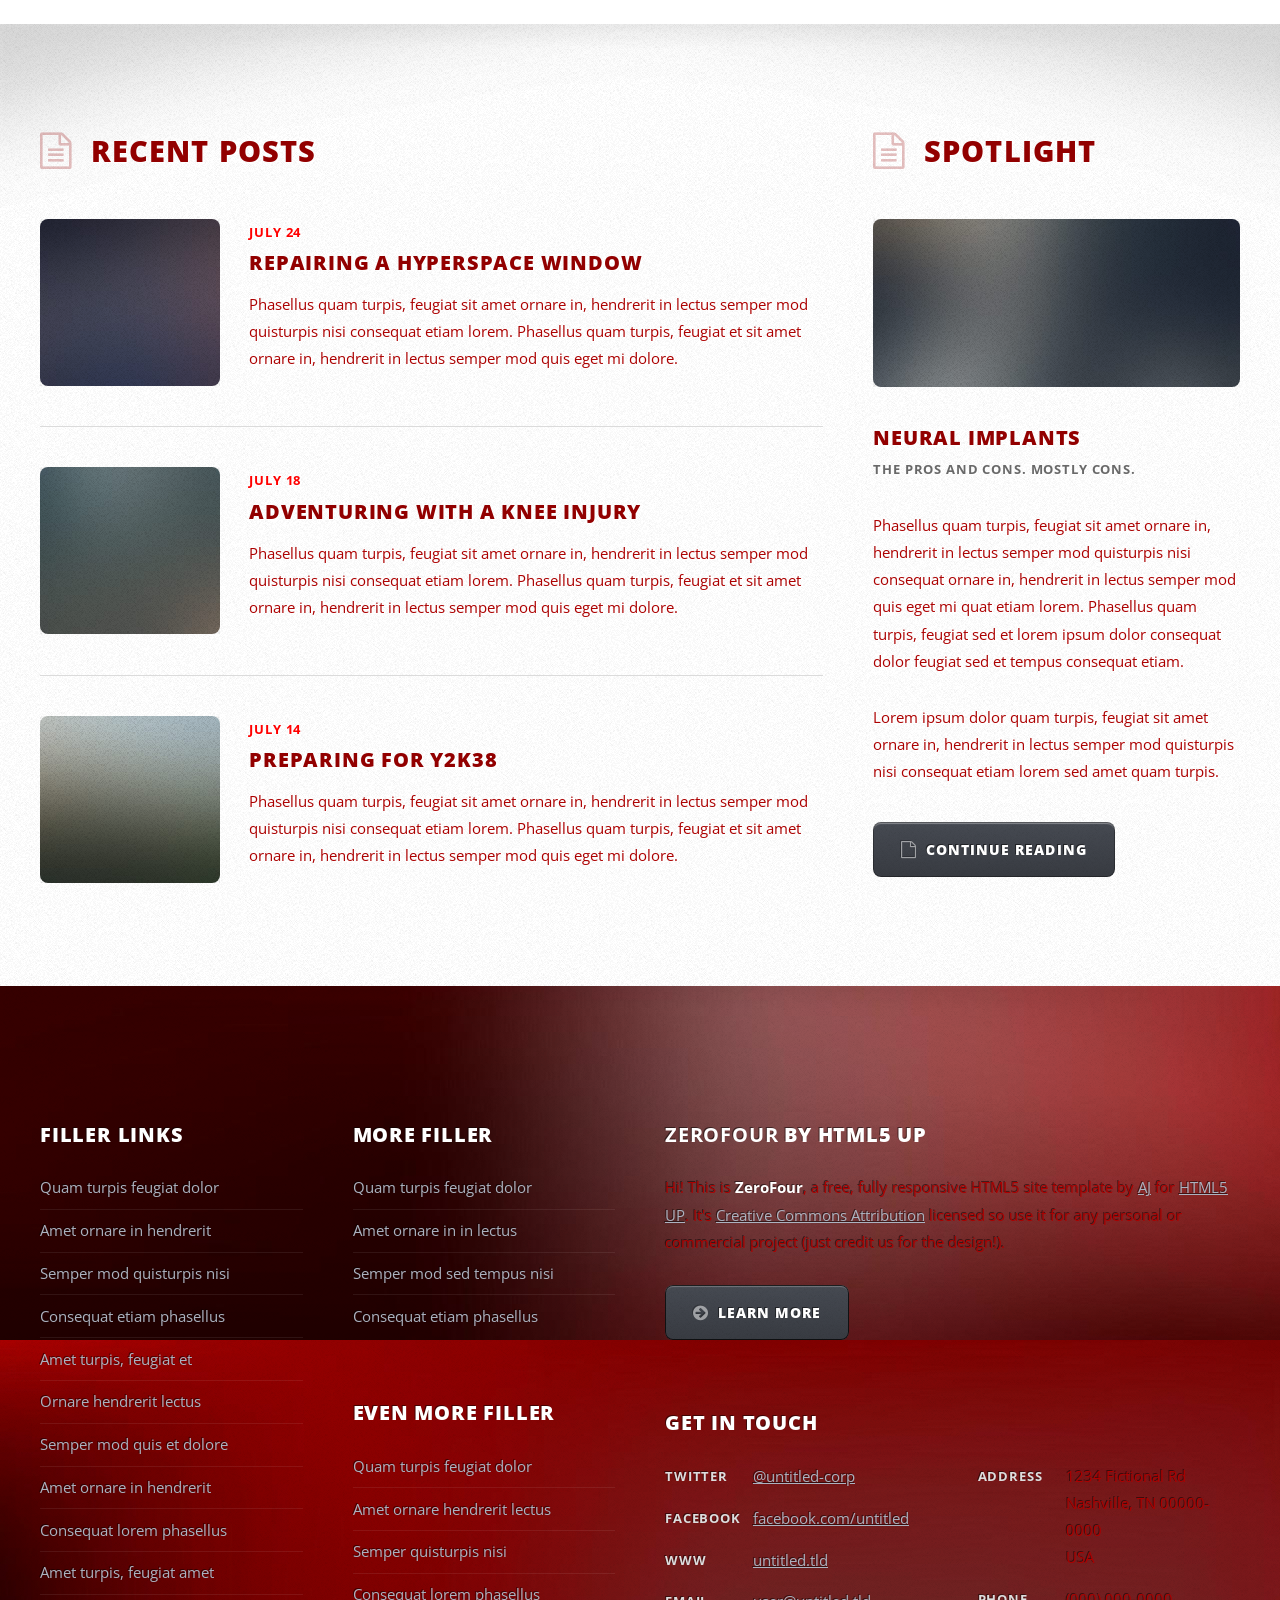
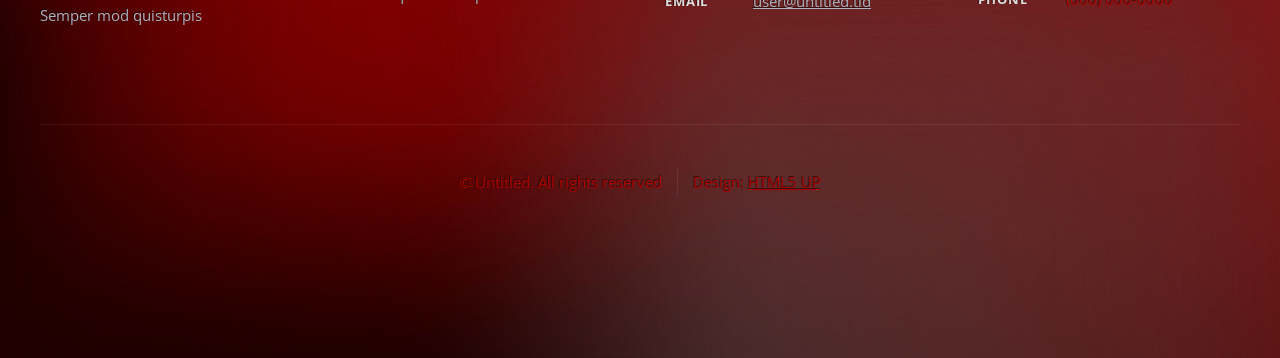
<file: no-sidebar.html>
<!DOCTYPE HTML>
<!--
	ZeroFour by HTML5 UP
	html5up.net | @n33co
	Free for personal and commercial use under the CCA 3.0 license (html5up.net/license)
-->
<html>
	<head>
		<title>Unovapédia</title>
		<meta http-equiv="content-type" content="text/html; charset=utf-8" />
		<meta name="description" content="" />
		<meta name="keywords" content="" />
		<!--[if lte IE 8]><script src="css/ie/html5shiv.js"></script><![endif]-->
		<script src="js/jquery.min.js"></script>
		<script src="js/jquery.dropotron.min.js"></script>
		<script src="js/skel.min.js"></script>
		<script src="js/skel-layers.min.js"></script>
		<script src="js/init.js"></script>
		<noscript>
			<link rel="stylesheet" href="css/skel.css" />
			<link rel="stylesheet" href="css/style.css" />
			<link rel="stylesheet" href="css/style-desktop.css" />
		</noscript>
		<!--[if lte IE 8]><link rel="stylesheet" href="css/ie/v8.css" /><![endif]-->
		<!--[if lte IE 9]><link rel="stylesheet" href="css/ie/v9.css" /><![endif]-->
	</head>
	<body class="no-sidebar">

		<!-- Header Wrapper -->
			<div id="header-wrapper">
				<div class="container">
						
					<!-- Header -->
						<header id="header">
							<div class="inner">
							
								<!-- Logo -->
									<h1><a href="index.html" id="logo">ZeroFour</a></h1>
								
								<!-- Nav -->
									<nav id="nav">
										<ul>
											<li><a href="index.html">Home</a></li>
											<li>
												<a href="">Dropdown</a>
												<ul>
													<li><a href="#">Lorem ipsum dolor</a></li>
													<li><a href="#">Magna phasellus</a></li>
													<li>
														<a href="">Phasellus consequat</a>
														<ul>
															<li><a href="#">Lorem ipsum dolor</a></li>
															<li><a href="#">Phasellus consequat</a></li>
															<li><a href="#">Magna phasellus</a></li>
															<li><a href="#">Etiam dolore nisl</a></li>
														</ul>
													</li>
													<li><a href="#">Veroeros feugiat</a></li>
												</ul>
											</li>
											<li><a href="left-sidebar.html">Left Sidebar</a></li>
											<li><a href="right-sidebar.html">Right Sidebar</a></li>
											<li class="current_page_item"><a href="no-sidebar.html">No Sidebar</a></li>
										</ul>
									</nav>
							
							</div>
						</header>

				</div>
			</div>
		
		<!-- Main Wrapper -->
			<div id="main-wrapper">
				<div class="wrapper style2">
					<div class="inner">
						<div class="container">
							<div id="content">

								<!-- Content -->
							
									<article>
										<header class="major">
											<h2>No Sidebar</h2>
											<p>Sidebars are not welcome here</p>
										</header>
										
										<span class="image featured"><img src="images/pic08.jpg" alt="" /></span>
										
										<p>Phasellus quam turpis, feugiat sit amet ornare in, hendrerit in lectus. 
										Praesent semper mod quis eget mi. Etiam eu ante risus. Aliquam erat volutpat. 
										Aliquam luctus et mattis lectus sit amet pulvinar. Nam turpis nisi 
										consequat etiam lorem ipsum dolor sit amet nullam. Phasellus quam turpis, 
										feugiat sit amet ornare in, hendrerit in lectus. Praesent semper mod quis 
										eget mi. Etiam eu ante risus. Aliquam erat volutpat. Aliquam luctus et 
										mattis lectus sit amet pulvinar. Nam turpis nisi consequat etiam.</p>
										
										<h3>More intriguing information</h3>
										<p>Lorem ipsum dolor sit amet, consectetur adipiscing elit. Maecenas ac quam risus, at tempus 
										justo. Sed dictum rutrum massa eu volutpat. Quisque vitae hendrerit sem. Pellentesque lorem felis, 
										ultricies a bibendum id, bibendum sit amet nisl. Mauris et lorem quam. Maecenas rutrum imperdiet 
										vulputate. Nulla quis nibh ipsum, sed egestas justo. Morbi ut ante mattis orci convallis tempor. 
										Etiam a lacus a lacus pharetra porttitor quis accumsan odio. Sed vel euismod nisi. Etiam convallis 
										rhoncus dui quis euismod. Maecenas lorem tellus, congue et condimentum ac, ullamcorper non sapien. 
										Donec sagittis massa et leo semper a scelerisque metus faucibus. Morbi congue mattis mi. 
										ultricies a bibendum id, bibendum sit amet nisl. Mauris et lorem quam. Maecenas rutrum imperdiet 
										vulputate. Nulla quis nibh ipsum, sed egestas justo. Morbi ut ante mattis orci convallis tempor. 
										Etiam a lacus a lacus pharetra porttitor quis accumsan odio. Sed vel euismod nisi. Etiam convallis 
										rhoncus dui quis euismod. Maecenas lorem tellus, congue et condimentum ac, ullamcorper non sapien. 
										Donec sagittis massa et leo semper a scelerisque metus faucibus. Morbi congue mattis mi. 
										Phasellus sed nisl vitae risus tristique volutpat. Cras rutrum commodo luctus lorem ipsum
										dolor sit amet phasellus consequat.</p>

										<p>Phasellus odio risus, faucibus et viverra vitae, eleifend ac purus. Praesent mattis, enim 
										quis hendrerit porttitor, sapien tortor viverra magna, sit amet rhoncus nisl lacus nec arcu. 
										Suspendisse laoreet metus ut metus imperdiet interdum aliquam justo tincidunt. Mauris dolor urna, 
										fringilla vel malesuada ac, dignissim eu mi. Praesent mollis massa ac nulla pretium pretium. 
										Suspendisse laoreet metus ut metus imperdiet interdum aliquam justo tincidunt. Mauris dolor urna, 
										ultricies a bibendum id, bibendum sit amet nisl. Mauris et lorem quam. Maecenas rutrum imperdiet 
										vulputate. Nulla quis nibh ipsum, sed egestas justo. Morbi ut ante mattis orci convallis tempor. 
										fringilla vel malesuada ac, dignissim eu mi. Praesent mollis massa ac nulla pretium pretium. 
										Maecenas tortor mauris, consectetur pellentesque dapibus eget, tincidunt vitae arcu. 
										Vestibulum purus augue, tincidunt sit amet iaculis id, porta eu purus sed feugiat lorem ipsum
										dolor nullam blandit tempus.</p>
									</article>
						
							</div>
						</div>
					</div>
				</div>
				<div class="wrapper style3">
					<div class="inner">
						<div class="container">
							<div class="row">
								<div class="8u">

									<!-- Article list -->
										<section class="box article-list">
											<h2 class="icon fa-file-text-o">Recent Posts</h2>
											
											<!-- Excerpt -->
												<article class="box excerpt">
													<a href="#" class="image left"><img src="images/pic04.jpg" alt="" /></a>
													<div>
														<header>
															<span class="date">July 24</span>
															<h3><a href="#">Repairing a hyperspace window</a></h3>
														</header>
														<p>Phasellus quam turpis, feugiat sit amet ornare in, hendrerit in lectus 
														semper mod quisturpis nisi consequat etiam lorem. Phasellus quam turpis, 
														feugiat et sit amet ornare in, hendrerit in lectus semper mod quis eget mi dolore.</p>
													</div>
												</article>

											<!-- Excerpt -->
												<article class="box excerpt">
													<a href="#" class="image left"><img src="images/pic05.jpg" alt="" /></a>
													<div>
														<header>
															<span class="date">July 18</span>
															<h3><a href="#">Adventuring with a knee injury</a></h3>
														</header>
														<p>Phasellus quam turpis, feugiat sit amet ornare in, hendrerit in lectus 
														semper mod quisturpis nisi consequat etiam lorem. Phasellus quam turpis, 
														feugiat et sit amet ornare in, hendrerit in lectus semper mod quis eget mi dolore.</p>
													</div>
												</article>

											<!-- Excerpt -->
												<article class="box excerpt">
													<a href="#" class="image left"><img src="images/pic06.jpg" alt="" /></a>
													<div>
														<header>
															<span class="date">July 14</span>
															<h3><a href="#">Preparing for Y2K38</a></h3>
														</header>
														<p>Phasellus quam turpis, feugiat sit amet ornare in, hendrerit in lectus 
														semper mod quisturpis nisi consequat etiam lorem. Phasellus quam turpis, 
														feugiat et sit amet ornare in, hendrerit in lectus semper mod quis eget mi dolore.</p>
													</div>
												</article>

										</section>
								</div>
								<div class="4u">
								
									<!-- Spotlight -->
										<section class="box spotlight">
											<h2 class="icon fa-file-text-o">Spotlight</h2>
											<article>
												<a href="#" class="image featured"><img src="images/pic07.jpg" alt=""></a>
												<header>
													<h3><a href="#">Neural Implants</a></h3>
													<p>The pros and cons. Mostly cons.</p>
												</header>
												<p>Phasellus quam turpis, feugiat sit amet ornare in, hendrerit in lectus semper mod 
												quisturpis nisi consequat ornare in, hendrerit in lectus semper mod quis eget mi quat etiam 
												lorem. Phasellus quam turpis, feugiat sed et lorem ipsum dolor consequat dolor feugiat sed
												et tempus consequat etiam.</p>
												<p>Lorem ipsum dolor quam turpis, feugiat sit amet ornare in, hendrerit in lectus semper 
												mod quisturpis nisi consequat etiam lorem sed amet quam turpis.</p>
												<footer>
													<a href="#" class="button alt icon fa-file-o">Continue Reading</a>
												</footer>
											</article>
										</section>
								
								</div>
							</div>
						</div>
					</div>
				</div>
			</div>

		<!-- Footer Wrapper -->
			<div id="footer-wrapper">
				<footer id="footer" class="container">
					<div class="row">
						<div class="3u">
						
							<!-- Links -->
								<section>
									<h2>Filler Links</h2>
									<ul class="divided">
										<li><a href="#">Quam turpis feugiat dolor</a></li>
										<li><a href="#">Amet ornare in hendrerit </a></li>
										<li><a href="#">Semper mod quisturpis nisi</a></li>
										<li><a href="#">Consequat etiam phasellus</a></li>
										<li><a href="#">Amet turpis, feugiat et</a></li>
										<li><a href="#">Ornare hendrerit lectus</a></li>
										<li><a href="#">Semper mod quis et dolore</a></li>
										<li><a href="#">Amet ornare in hendrerit</a></li>
										<li><a href="#">Consequat lorem phasellus</a></li>
										<li><a href="#">Amet turpis, feugiat amet</a></li>
										<li><a href="#">Semper mod quisturpis</a></li>
									</ul>
								</section>
						
						</div>
						<div class="3u">
						
							<!-- Links -->
								<section>
									<h2>More Filler</h2>
									<ul class="divided">
										<li><a href="#">Quam turpis feugiat dolor</a></li>
										<li><a href="#">Amet ornare in in lectus</a></li>
										<li><a href="#">Semper mod sed tempus nisi</a></li>
										<li><a href="#">Consequat etiam phasellus</a></li>
									</ul>
								</section>
						
							<!-- Links -->
								<section>
									<h2>Even More Filler</h2>
									<ul class="divided">
										<li><a href="#">Quam turpis feugiat dolor</a></li>
										<li><a href="#">Amet ornare hendrerit lectus</a></li>
										<li><a href="#">Semper quisturpis nisi</a></li>
										<li><a href="#">Consequat lorem phasellus</a></li>
									</ul>
								</section>
						
						</div>
						<div class="6u">
						
							<!-- About -->
								<section>
									<h2><strong>ZeroFour</strong> by HTML5 UP</h2>
									<p>Hi! This is <strong>ZeroFour</strong>, a free, fully responsive HTML5 site
									template by <a href="http://n33.co/">AJ</a> for <a href="http://html5up.net/">HTML5 UP</a>.
									It's <a href="http://html5up.net/license/">Creative Commons Attribution</a>
									licensed so use it for any personal or commercial project (just credit us
									for the design!).</p>
									<a href="#" class="button alt icon fa-arrow-circle-right">Learn More</a>
								</section>
						
							<!-- Contact -->
								<section>
									<h2>Get in touch</h2>
									<div>
										<div class="row">
											<div class="6u">
												<dl class="contact">
													<dt>Twitter</dt>
													<dd><a href="#">@untitled-corp</a></dd>
													<dt>Facebook</dt>
													<dd><a href="#">facebook.com/untitled</a></dd>
													<dt>WWW</dt>
													<dd><a href="#">untitled.tld</a></dd>
													<dt>Email</dt>
													<dd><a href="#">user@untitled.tld</a></dd>
												</dl>
											</div>
											<div class="6u">
												<dl class="contact">
													<dt>Address</dt>
													<dd>
														1234 Fictional Rd<br />
														Nashville, TN 00000-0000<br />
														USA
													</dd>
													<dt>Phone</dt>
													<dd>(000) 000-0000</dd>
												</dl>
											</div>
										</div>
									</div>
								</section>
						
						</div>
					</div>
					<div class="row">
						<div class="12u">
							<div id="copyright">
								<ul class="menu">
									<li>&copy; Untitled. All rights reserved</li><li>Design: <a href="http://html5up.net">HTML5 UP</a></li>
								</ul>
							</div>
						</div>
					</div>
				</footer>
			</div>

	</body>
</html>
</file>
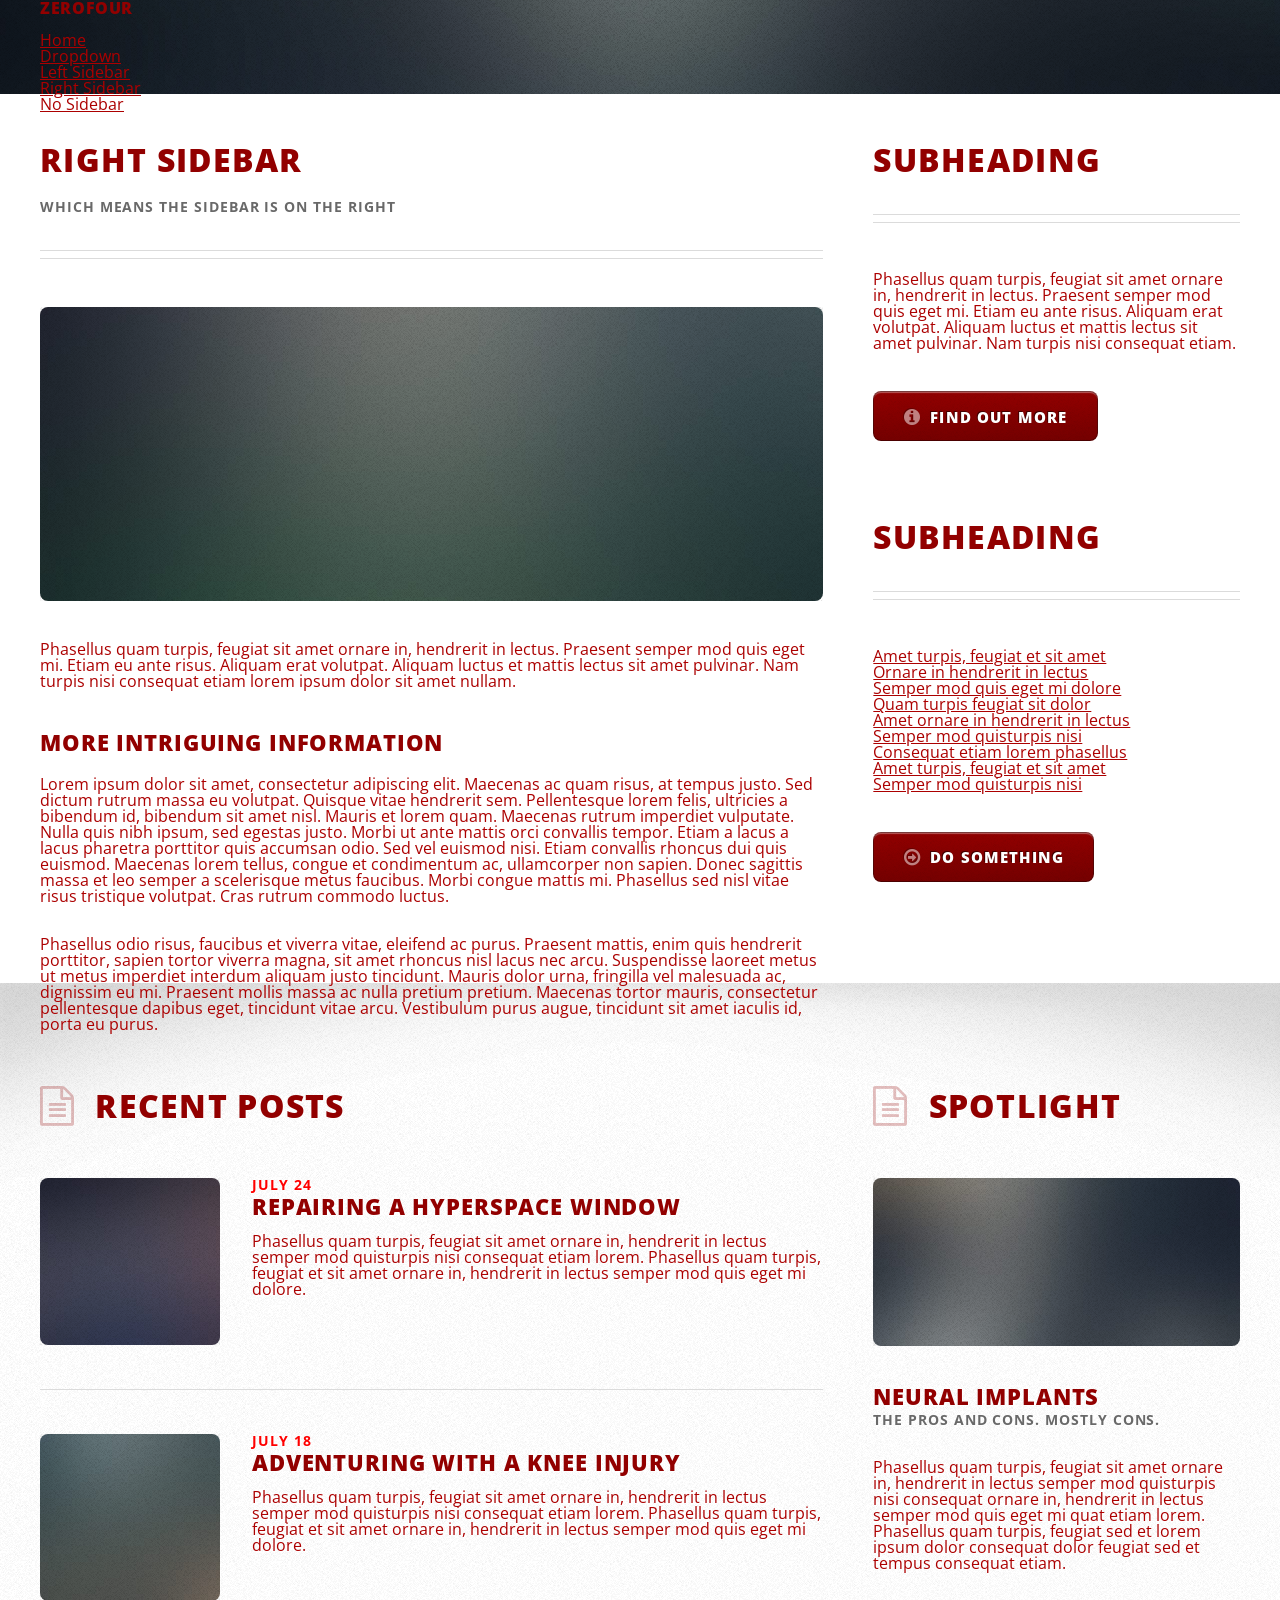
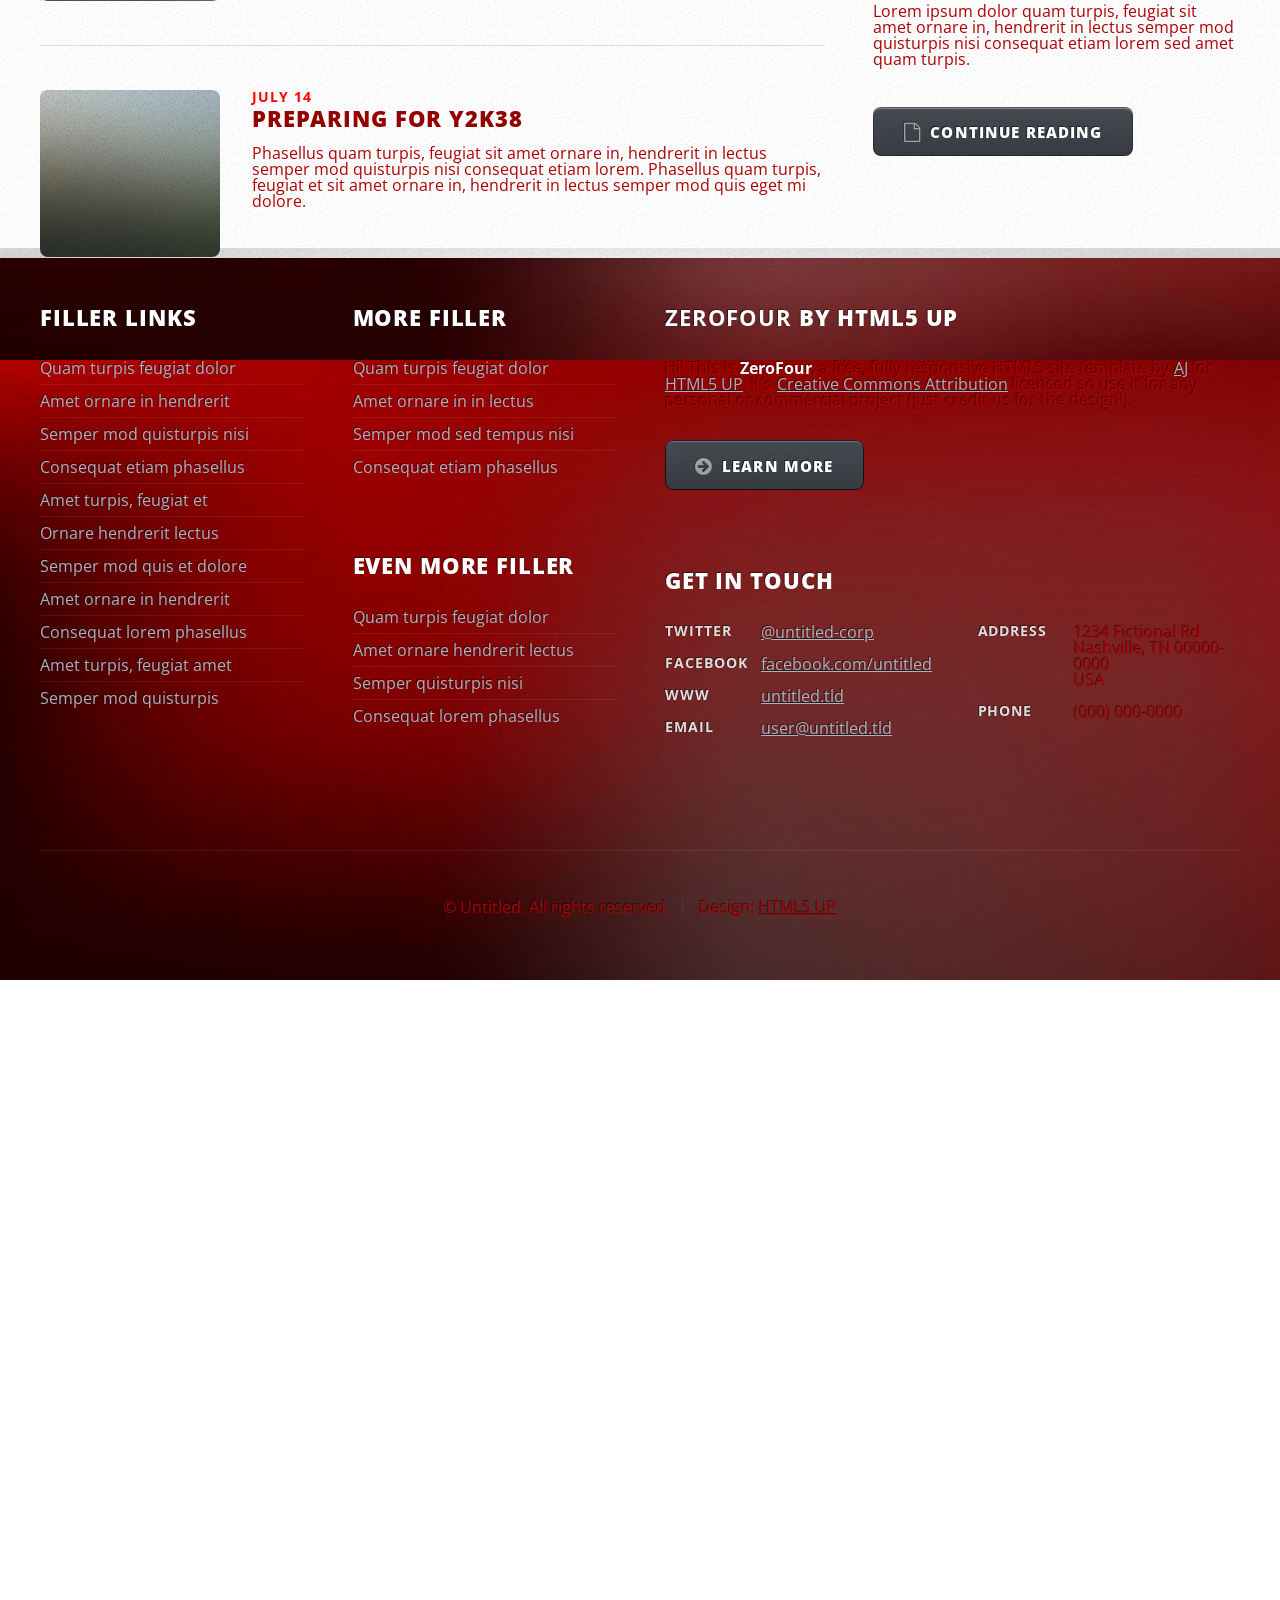
<file: right-sidebar.html>
<!DOCTYPE HTML>
<!--
	ZeroFour by HTML5 UP
	html5up.net | @n33co
	Free for personal and commercial use under the CCA 3.0 license (html5up.net/license)
-->
<html>
	<head>
		<title>Right Sidebar - ZeroFour by HTML5 UP</title>
		<meta http-equiv="content-type" content="text/html; charset=utf-8" />
		<meta name="description" content="" />
		<meta name="keywords" content="" />
		<!--[if lte IE 8]><script src="css/ie/html5shiv.js"></script><![endif]-->
		<script src="js/jquery.min.js"></script>
		<script src="js/jquery.dropotron.min.js"></script>
		<script src="js/skel.min.js"></script>
		<script src="js/skel-layers.min.js"></script>
		<script src="js/init.js"></script>
		<noscript>
			<link rel="stylesheet" href="css/skel.css" />
			<link rel="stylesheet" href="css/style.css" />
			<link rel="stylesheet" href="css/style-desktop.css" />
		</noscript>
		<!--[if lte IE 8]><link rel="stylesheet" href="css/ie/v8.css" /><![endif]-->
		<!--[if lte IE 9]><link rel="stylesheet" href="css/ie/v9.css" /><![endif]-->
	</head>
	<body class="right-sidebar">

		<!-- Header Wrapper -->
			<div id="header-wrapper">
				<div class="container">

					<!-- Header -->
						<header id="header">
							<div class="inner">
							
								<!-- Logo -->
									<h1><a href="index.html" id="logo">ZeroFour</a></h1>
								
								<!-- Nav -->
									<nav id="nav">
										<ul>
											<li><a href="index.html">Home</a></li>
											<li>
												<a href="">Dropdown</a>
												<ul>
													<li><a href="#">Lorem ipsum dolor</a></li>
													<li><a href="#">Magna phasellus</a></li>
													<li>
														<a href="">Phasellus consequat</a>
														<ul>
															<li><a href="#">Lorem ipsum dolor</a></li>
															<li><a href="#">Phasellus consequat</a></li>
															<li><a href="#">Magna phasellus</a></li>
															<li><a href="#">Etiam dolore nisl</a></li>
														</ul>
													</li>
													<li><a href="#">Veroeros feugiat</a></li>
												</ul>
											</li>
											<li><a href="left-sidebar.html">Left Sidebar</a></li>
											<li class="current_page_item"><a href="right-sidebar.html">Right Sidebar</a></li>
											<li><a href="no-sidebar.html">No Sidebar</a></li>
										</ul>
									</nav>
							
							</div>
						</header>

				</div>
			</div>
		
		<!-- Main Wrapper -->
			<div id="main-wrapper">
				<div class="wrapper style2">
					<div class="inner">
						<div class="container">
							<div class="row">
								<div class="8u">
									<div id="content">

										<!-- Content -->
									
											<article>
												<header class="major">
													<h2>Right Sidebar</h2>
													<p>Which means the sidebar is on the right</p>
												</header>
												
												<span class="image featured"><img src="images/pic08.jpg" alt="" /></span>
												
												<p>Phasellus quam turpis, feugiat sit amet ornare in, hendrerit in lectus. 
												Praesent semper mod quis eget mi. Etiam eu ante risus. Aliquam erat volutpat. 
												Aliquam luctus et mattis lectus sit amet pulvinar. Nam turpis nisi 
												consequat etiam lorem ipsum dolor sit amet nullam.</p>
												
												<h3>More intriguing information</h3>
												<p>Lorem ipsum dolor sit amet, consectetur adipiscing elit. Maecenas ac quam risus, at tempus 
												justo. Sed dictum rutrum massa eu volutpat. Quisque vitae hendrerit sem. Pellentesque lorem felis, 
												ultricies a bibendum id, bibendum sit amet nisl. Mauris et lorem quam. Maecenas rutrum imperdiet 
												vulputate. Nulla quis nibh ipsum, sed egestas justo. Morbi ut ante mattis orci convallis tempor. 
												Etiam a lacus a lacus pharetra porttitor quis accumsan odio. Sed vel euismod nisi. Etiam convallis 
												rhoncus dui quis euismod. Maecenas lorem tellus, congue et condimentum ac, ullamcorper non sapien. 
												Donec sagittis massa et leo semper a scelerisque metus faucibus. Morbi congue mattis mi. 
												Phasellus sed nisl vitae risus tristique volutpat. Cras rutrum commodo luctus.</p>

												<p>Phasellus odio risus, faucibus et viverra vitae, eleifend ac purus. Praesent mattis, enim 
												quis hendrerit porttitor, sapien tortor viverra magna, sit amet rhoncus nisl lacus nec arcu. 
												Suspendisse laoreet metus ut metus imperdiet interdum aliquam justo tincidunt. Mauris dolor urna, 
												fringilla vel malesuada ac, dignissim eu mi. Praesent mollis massa ac nulla pretium pretium. 
												Maecenas tortor mauris, consectetur pellentesque dapibus eget, tincidunt vitae arcu. 
												Vestibulum purus augue, tincidunt sit amet iaculis id, porta eu purus.</p>
											</article>
								
									</div>
								</div>
								<div class="4u">
									<div id="sidebar">

										<!-- Sidebar -->
									
											<section>
												<header class="major">
													<h2>Subheading</h2>
												</header>
												<p>Phasellus quam turpis, feugiat sit amet ornare in, hendrerit in lectus. 
												Praesent semper mod quis eget mi. Etiam eu ante risus. Aliquam erat volutpat. 
												Aliquam luctus et mattis lectus sit amet pulvinar. Nam turpis nisi 
												consequat etiam.</p>
												<footer>
													<a href="#" class="button icon fa-info-circle">Find out more</a>
												</footer>
											</section>

											<section>
												<header class="major">
													<h2>Subheading</h2>
												</header>
												<ul class="style2">
													<li><a href="#">Amet turpis, feugiat et sit amet</a></li>
													<li><a href="#">Ornare in hendrerit in lectus</a></li>
													<li><a href="#">Semper mod quis eget mi dolore</a></li>
													<li><a href="#">Quam turpis feugiat sit dolor</a></li>
													<li><a href="#">Amet ornare in hendrerit in lectus</a></li>
													<li><a href="#">Semper mod quisturpis nisi</a></li>
													<li><a href="#">Consequat etiam lorem phasellus</a></li>
													<li><a href="#">Amet turpis, feugiat et sit amet</a></li>
													<li><a href="#">Semper mod quisturpis nisi</a></li>
												</ul>
												<footer>
													<a href="#" class="button icon fa-arrow-circle-o-right">Do Something</a>
												</footer>
											</section>
								
									</div>
								</div>
							</div>
						</div>
					</div>
				</div>
				<div class="wrapper style3">
					<div class="inner">
						<div class="container">
							<div class="row">
								<div class="8u">

									<!-- Article list -->
										<section class="box article-list">
											<h2 class="icon fa-file-text-o">Recent Posts</h2>
											
											<!-- Excerpt -->
												<article class="box excerpt">
													<a href="#" class="image left"><img src="images/pic04.jpg" alt="" /></a>
													<div>
														<header>
															<span class="date">July 24</span>
															<h3><a href="#">Repairing a hyperspace window</a></h3>
														</header>
														<p>Phasellus quam turpis, feugiat sit amet ornare in, hendrerit in lectus 
														semper mod quisturpis nisi consequat etiam lorem. Phasellus quam turpis, 
														feugiat et sit amet ornare in, hendrerit in lectus semper mod quis eget mi dolore.</p>
													</div>
												</article>

											<!-- Excerpt -->
												<article class="box excerpt">
													<a href="#" class="image left"><img src="images/pic05.jpg" alt="" /></a>
													<div>
														<header>
															<span class="date">July 18</span>
															<h3><a href="#">Adventuring with a knee injury</a></h3>
														</header>
														<p>Phasellus quam turpis, feugiat sit amet ornare in, hendrerit in lectus 
														semper mod quisturpis nisi consequat etiam lorem. Phasellus quam turpis, 
														feugiat et sit amet ornare in, hendrerit in lectus semper mod quis eget mi dolore.</p>
													</div>
												</article>

											<!-- Excerpt -->
												<article class="box excerpt">
													<a href="#" class="image left"><img src="images/pic06.jpg" alt="" /></a>
													<div>
														<header>
															<span class="date">July 14</span>
															<h3><a href="#">Preparing for Y2K38</a></h3>
														</header>
														<p>Phasellus quam turpis, feugiat sit amet ornare in, hendrerit in lectus 
														semper mod quisturpis nisi consequat etiam lorem. Phasellus quam turpis, 
														feugiat et sit amet ornare in, hendrerit in lectus semper mod quis eget mi dolore.</p>
													</div>
												</article>

										</section>
								</div>
								<div class="4u">
								
									<!-- Spotlight -->
										<section class="box spotlight">
											<h2 class="icon fa-file-text-o">Spotlight</h2>
											<article>
												<a href="#" class="image featured"><img src="images/pic07.jpg" alt=""></a>
												<header>
													<h3><a href="#">Neural Implants</a></h3>
													<p>The pros and cons. Mostly cons.</p>
												</header>
												<p>Phasellus quam turpis, feugiat sit amet ornare in, hendrerit in lectus semper mod 
												quisturpis nisi consequat ornare in, hendrerit in lectus semper mod quis eget mi quat etiam 
												lorem. Phasellus quam turpis, feugiat sed et lorem ipsum dolor consequat dolor feugiat sed
												et tempus consequat etiam.</p>
												<p>Lorem ipsum dolor quam turpis, feugiat sit amet ornare in, hendrerit in lectus semper 
												mod quisturpis nisi consequat etiam lorem sed amet quam turpis.</p>
												<footer>
													<a href="#" class="button alt icon fa-file-o">Continue Reading</a>
												</footer>
											</article>
										</section>
								
								</div>
							</div>
						</div>
					</div>
				</div>
			</div>

		<!-- Footer Wrapper -->
			<div id="footer-wrapper">
				<footer id="footer" class="container">
					<div class="row">
						<div class="3u">
						
							<!-- Links -->
								<section>
									<h2>Filler Links</h2>
									<ul class="divided">
										<li><a href="#">Quam turpis feugiat dolor</a></li>
										<li><a href="#">Amet ornare in hendrerit </a></li>
										<li><a href="#">Semper mod quisturpis nisi</a></li>
										<li><a href="#">Consequat etiam phasellus</a></li>
										<li><a href="#">Amet turpis, feugiat et</a></li>
										<li><a href="#">Ornare hendrerit lectus</a></li>
										<li><a href="#">Semper mod quis et dolore</a></li>
										<li><a href="#">Amet ornare in hendrerit</a></li>
										<li><a href="#">Consequat lorem phasellus</a></li>
										<li><a href="#">Amet turpis, feugiat amet</a></li>
										<li><a href="#">Semper mod quisturpis</a></li>
									</ul>
								</section>
						
						</div>
						<div class="3u">
						
							<!-- Links -->
								<section>
									<h2>More Filler</h2>
									<ul class="divided">
										<li><a href="#">Quam turpis feugiat dolor</a></li>
										<li><a href="#">Amet ornare in in lectus</a></li>
										<li><a href="#">Semper mod sed tempus nisi</a></li>
										<li><a href="#">Consequat etiam phasellus</a></li>
									</ul>
								</section>
						
							<!-- Links -->
								<section>
									<h2>Even More Filler</h2>
									<ul class="divided">
										<li><a href="#">Quam turpis feugiat dolor</a></li>
										<li><a href="#">Amet ornare hendrerit lectus</a></li>
										<li><a href="#">Semper quisturpis nisi</a></li>
										<li><a href="#">Consequat lorem phasellus</a></li>
									</ul>
								</section>
						
						</div>
						<div class="6u">
						
							<!-- About -->
								<section>
									<h2><strong>ZeroFour</strong> by HTML5 UP</h2>
									<p>Hi! This is <strong>ZeroFour</strong>, a free, fully responsive HTML5 site
									template by <a href="http://n33.co/">AJ</a> for <a href="http://html5up.net/">HTML5 UP</a>.
									It's <a href="http://html5up.net/license/">Creative Commons Attribution</a>
									licensed so use it for any personal or commercial project (just credit us
									for the design!).</p>
									<a href="#" class="button alt icon fa-arrow-circle-right">Learn More</a>
								</section>
						
							<!-- Contact -->
								<section>
									<h2>Get in touch</h2>
									<div>
										<div class="row">
											<div class="6u">
												<dl class="contact">
													<dt>Twitter</dt>
													<dd><a href="#">@untitled-corp</a></dd>
													<dt>Facebook</dt>
													<dd><a href="#">facebook.com/untitled</a></dd>
													<dt>WWW</dt>
													<dd><a href="#">untitled.tld</a></dd>
													<dt>Email</dt>
													<dd><a href="#">user@untitled.tld</a></dd>
												</dl>
											</div>
											<div class="6u">
												<dl class="contact">
													<dt>Address</dt>
													<dd>
														1234 Fictional Rd<br />
														Nashville, TN 00000-0000<br />
														USA
													</dd>
													<dt>Phone</dt>
													<dd>(000) 000-0000</dd>
												</dl>
											</div>
										</div>
									</div>
								</section>
						
						</div>
					</div>
					<div class="row">
						<div class="12u">
							<div id="copyright">
								<ul class="menu">
									<li>&copy; Untitled. All rights reserved</li><li>Design: <a href="http://html5up.net">HTML5 UP</a></li>
								</ul>
							</div>
						</div>
					</div>
				</footer>
			</div>

	</body>
</html>
</file>
<file: css/skel.css>
/* Resets (http://meyerweb.com/eric/tools/css/reset/ | v2.0 | 20110126 | License: none (public domain)) */

	html,body,div,span,applet,object,iframe,h1,h2,h3,h4,h5,h6,p,blockquote,pre,a,abbr,acronym,address,big,cite,code,del,dfn,em,img,ins,kbd,q,s,samp,small,strike,strong,sub,sup,tt,var,b,u,i,center,dl,dt,dd,ol,ul,li,fieldset,form,label,legend,table,caption,tbody,tfoot,thead,tr,th,td,article,aside,canvas,details,embed,figure,figcaption,footer,header,hgroup,menu,nav,output,ruby,section,summary,time,mark,audio,video{margin:0;padding:0;border:0;font-size:100%;font:inherit;vertical-align:baseline;}article,aside,details,figcaption,figure,footer,header,hgroup,menu,nav,section{display:block;}body{line-height:1;}ol,ul{list-style:none;}blockquote,q{quotes:none;}blockquote:before,blockquote:after,q:before,q:after{content:'';content:none;}table{border-collapse:collapse;border-spacing:0;}body{-webkit-text-size-adjust:none}

/* Box Model */

	*, *:before, *:after {
		-moz-box-sizing: border-box;
		-webkit-box-sizing: border-box;
		box-sizing: border-box;
	}

/* Container */

	.container {
		margin-left: auto;
		margin-right: auto;

		/* width: (containers) */
		width: 1200px;
	}

	/* Modifiers */

		/* 125% */
			.container.\31 25\25 {
				width: 100%;

				/* max-width: (containers * 1.25) */
				max-width: 1500px;

				/* min-width: (containers) */
				min-width: 1200px;
			}

		/* 75% */
			.container.\37 5\25 {

				/* width: (containers * 0.75) */
				width: 900px;

			}

		/* 50% */
			.container.\35 0\25 {

				/* width: (containers * 0.50) */
				width: 600px;

			}

		/* 25% */
			.container.\32 5\25 {

				/* width: (containers * 0.25) */
				width: 300px;

			}

/* Grid */

	.row {
		border-bottom: solid 1px transparent;
	}

	.row > * {
		float: left;
	}

	.row:after, .row:before {
		content: '';
		display: block;
		clear: both;
		height: 0;
	}

	.row.uniform > * > :first-child {
		margin-top: 0;
	}

	.row.uniform > * > :last-child {
		margin-bottom: 0;
	}

	/* Gutters */

		/* Normal */

			.row > * {
				/* padding: (gutters.horizontal) 0 0 (gutters.vertical) */
				padding: 40px 0 0 40px;
			}

			.row {
				/* margin: -(gutters.horizontal) 0 -1px -(gutters.vertical) */
				margin: -40px 0 -1px -40px;
			}

			.row.uniform > * {
				/* padding: (gutters.vertical) 0 0 (gutters.vertical) */
				padding: 40px 0 0 40px;
			}

			.row.uniform {
				/* margin: -(gutters.vertical) 0 -1px -(gutters.vertical) */
				margin: -40px 0 -1px -40px;
			}

		/* 200% */

			.row.\32 00\25 > * {
				/* padding: (gutters.horizontal) 0 0 (gutters.vertical) */
				padding: 80px 0 0 80px;
			}

			.row.\32 00\25 {
				/* margin: -(gutters.horizontal) 0 -1px -(gutters.vertical) */
				margin: -80px 0 -1px -80px;
			}

			.row.uniform.\32 00\25 > * {
				/* padding: (gutters.vertical) 0 0 (gutters.vertical) */
				padding: 80px 0 0 80px;
			}

			.row.uniform.\32 00\25 {
				/* margin: -(gutters.vertical) 0 -1px -(gutters.vertical) */
				margin: -80px 0 -1px -80px;
			}

		/* 150% */

			.row.\31 50\25 > * {
				/* padding: (gutters.horizontal) 0 0 (gutters.vertical) */
				padding: 60px 0 0 60px;
			}

			.row.\31 50\25 {
				/* margin: -(gutters.horizontal) 0 -1px -(gutters.vertical) */
				margin: -60px 0 -1px -60px;
			}

			.row.uniform.\31 50\25 > * {
				/* padding: (gutters.vertical) 0 0 (gutters.vertical) */
				padding: 60px 0 0 60px;
			}

			.row.uniform.\31 50\25 {
				/* margin: -(gutters.vertical) 0 -1px -(gutters.vertical) */
				margin: -60px 0 -1px -60px;
			}

		/* 50% */

			.row.\35 0\25 > * {
				/* padding: (gutters.horizontal) 0 0 (gutters.vertical) */
				padding: 20px 0 0 20px;
			}

			.row.\35 0\25 {
				/* margin: -(gutters.horizontal) 0 -1px -(gutters.vertical) */
				margin: -20px 0 -1px -20px;
			}

			.row.uniform.\35 0\25 > * {
				/* padding: (gutters.vertical) 0 0 (gutters.vertical) */
				padding: 20px 0 0 20px;
			}

			.row.uniform.\35 0\25 {
				/* margin: -(gutters.vertical) 0 -1px -(gutters.vertical) */
				margin: -20px 0 -1px -20px;
			}

		/* 25% */

			.row.\32 5\25 > * {
				/* padding: (gutters.horizontal) 0 0 (gutters.vertical) */
				padding: 10px 0 0 10px;
			}

			.row.\32 5\25 {
				/* margin: -(gutters.horizontal) 0 -1px -(gutters.vertical) */
				margin: -10px 0 -1px -10px;
			}

			.row.uniform.\32 5\25 > * {
				/* padding: (gutters.vertical) 0 0 (gutters.vertical) */
				padding: 10px 0 0 10px;
			}

			.row.uniform.\32 5\25 {
				/* margin: -(gutters.vertical) 0 -1px -(gutters.vertical) */
				margin: -10px 0 -1px -10px;
			}

		/* 0% */

			.row.\30 \25 > * {
				padding: 0;
			}

			.row.\30 \25 {
				margin: 0 0 -1px 0;
			}

	/* Cells */

		.\31 2u, .\31 2u\24 { width: 100%; clear: none; margin-left: 0; }
		.\31 1u, .\31 1u\24 { width: 91.6666666667%; clear: none; margin-left: 0; }
		.\31 0u, .\31 0u\24 { width: 83.3333333333%; clear: none; margin-left: 0; }
		.\39 u, .\39 u\24 { width: 75%; clear: none; margin-left: 0; }
		.\38 u, .\38 u\24 { width: 66.6666666667%; clear: none; margin-left: 0; }
		.\37 u, .\37 u\24 { width: 58.3333333333%; clear: none; margin-left: 0; }
		.\36 u, .\36 u\24 { width: 50%; clear: none; margin-left: 0; }
		.\35 u, .\35 u\24 { width: 41.6666666667%; clear: none; margin-left: 0; }
		.\34 u, .\34 u\24 { width: 33.3333333333%; clear: none; margin-left: 0; }
		.\33 u, .\33 u\24 { width: 25%; clear: none; margin-left: 0; }
		.\32 u, .\32 u\24 { width: 16.6666666667%; clear: none; margin-left: 0; }
		.\31 u, .\31 u\24 { width: 8.3333333333%; clear: none; margin-left: 0; }

		.\31 2u\24 + *,
		.\31 1u\24 + *,
		.\31 0u\24 + *,
		.\39 u\24 + *,
		.\38 u\24 + *,
		.\37 u\24 + *,
		.\36 u\24 + *,
		.\35 u\24 + *,
		.\34 u\24 + *,
		.\33 u\24 + *,
		.\32 u\24 + *,
		.\31 u\24 + * {
			clear: left;
		}

		.\-11u { margin-left: 91.6666666667% }
		.\-10u { margin-left: 83.3333333333% }
		.\-9u { margin-left: 75% }
		.\-8u { margin-left: 66.6666666667% }
		.\-7u { margin-left: 58.3333333333% }
		.\-6u { margin-left: 50% }
		.\-5u { margin-left: 41.6666666667% }
		.\-4u { margin-left: 33.3333333333% }
		.\-3u { margin-left: 25% }
		.\-2u { margin-left: 16.6666666667% }
		.\-1u { margin-left: 8.3333333333% }
</file>
<file: css/style-desktop.css>
/*
	ZeroFour by HTML5 UP
	html5up.net | @n33co
	Free for personal and commercial use under the CCA 3.0 license (html5up.net/license)
*/

/*********************************************************************************/
/* Basic                                                                         */
/*********************************************************************************/

	body,input,select,textarea
	{
		font-size: 11pt;
		line-height: 1.85em;
	}

/*********************************************************************************/
/* Sidebar                                                                       */
/*********************************************************************************/

	#sidebar h2
	{
		font-size: 1.5em;
	}

/*********************************************************************************/
/* Wrappers                                                                      */
/*********************************************************************************/

	#header-wrapper
	{
		padding: 3em 0;
	}
	
	#banner-wrapper
	{
	}
	
	#main-wrapper
	{
	}

	#footer-wrapper
	{
		padding: 7em 0 7em 0;
	}

	.wrapper
	{
		padding: 7em 0 7em 0;
	}

/*********************************************************************************/
/* Header                                                                        */
/*********************************************************************************/

	#header
	{
		position: relative;
		border-radius: 10px;
		background: rgba(255,255,255,0.10);
		padding: 0.75em;
	}

		#header .inner
		{
			position: relative;
			height: 5.5em;
			background-color: #3B3E45;
			background-color: rgba(59,62,69,0.9);
			background-image: -moz-linear-gradient(top, rgba(0,0,0,0), rgba(0,0,0,0.35)), url('images/bg02.png');
			background-image: -webkit-linear-gradient(top, rgba(0,0,0,0), rgba(0,0,0,0.35)), url('images/bg02.png');
			background-image: -o-linear-gradient(top, rgba(0,0,0,0), rgba(0,0,0,0.35)), url('images/bg02.png');
			background-image: -ms-linear-gradient(top, rgba(0,0,0,0), rgba(0,0,0,0.35)), url('images/bg02.png');
			background-image: linear-gradient(top, rgba(0,0,0,0), rgba(0,0,0,0.35)), url('images/bg02.png');
			border-radius: 8px;
			box-shadow: inset 0px 0px 0px 1px rgba(0,0,0,0.45), inset 0px 2px 1px 0px rgba(255,255,255,0.15);
			text-shadow: -1px -1px 0 rgba(0,0,0,0.5);
		}
	
		#header h1
		{
			position: absolute;
			left: 1.75em;
			top: 50%;
			margin-top: -0.65em;
			font-size: 1.5em;
			color: #fff;
		}

/*********************************************************************************/
/* Nav                                                                           */
/*********************************************************************************/

	#nav
	{
		position: absolute;
		right: 2em;
		top: 0;
		line-height: 5.5em;
	}
	
		#nav > ul > li
		{
			float: left;
			padding: 0 0.8em 0 0.8em;
		}
		
			#nav > ul > li > a,
			#nav > ul > li > span
			{
				color: #fff;
				text-decoration: none;
				text-transform: uppercase;
				font-weight: 800;
				font-size: 0.95em;
				letter-spacing: 0.075em;
				padding: 0.5em 0.8em 0.5em 0.8em;
				border-radius: 6px;
				outline: 0;
			}

				#nav > ul > li.active > a,
				#nav > ul > li.current_page_item > a,
				#nav > ul > li.active > span,
				#nav > ul > li.current_page_item > span
				{
					background: rgba(0,0,0,0.15);
					box-shadow: inset 1px 1px 0px 0px rgba(0,0,0,0.025), 1px 1px 0px 0px rgba(255,255,255,0.025);
				}

			#nav > ul > li:last-child
			{
				padding-right: 0;
			}

		#nav > ul > li > ul
		{
			display: none;
		}

	.dropotron
	{
		position: relative;
		background-color: #3B3E45;
		background-color: rgba(59,62,69,0.9);
		background-image: -moz-linear-gradient(top, rgba(0,0,0,0.35), rgba(0,0,0,0)), url('images/bg02.png');
		background-image: -webkit-linear-gradient(top, rgba(0,0,0,0.35), rgba(0,0,0,0)), url('images/bg02.png');
		background-image: -o-linear-gradient(top, rgba(0,0,0,0.35), rgba(0,0,0,0)), url('images/bg02.png');
		background-image: -ms-linear-gradient(top, rgba(0,0,0,0.35), rgba(0,0,0,0)), url('images/bg02.png');
		background-image: linear-gradient(top, rgba(0,0,0,0.35), rgba(0,0,0,0)), url('images/bg02.png');
		border-radius: 8px;
		box-shadow: inset 0px 0px 0px 1px rgba(0,0,0,0.5), inset 0px 0px 0px 2px rgba(255,255,255,0.075), inset 0px 2px 1px 0px rgba(255,255,255,0.2), 0px 2px 14px 0px rgba(0,0,0,0.4);
		text-shadow: -1px -1px 0 rgba(0,0,0,0.5);
		padding: 1.5em;
		line-height: 2.5em;
		min-width: 15em;
	}

		.dropotron.level-0
		{
			border-top-left-radius: 0;
			border-top-right-radius: 0;
			margin-top: -2px;
			box-shadow: inset 0px 0px 0px 1px rgba(0,0,0,0.5), inset 0px 0px 0px 2px rgba(255,255,255,0.075), 0px 2px 14px 0px rgba(0,0,0,0.4);
		}
		
		.dropotron a,
		.dropotron span
		{
			color: #aaa;
			text-decoration: none;
			text-transform: uppercase;
			font-weight: 800;
			font-size: 0.8em;
			letter-spacing: 0.075em;
			outline: 0;
		}
		
		.dropotron li:hover > a,
		.dropotron li:hover > span
		{
			color: #fff;
		}

/*********************************************************************************/
/* Banner                                                                        */
/*********************************************************************************/

	#banner
	{
		width: 940px;
		margin: 0 auto;
		overflow: hidden;
		padding: 9em 0 6em 0;
	}
	
		#banner h2
		{
		}
		
		#banner p
		{
			float: left;
			text-align: right;
			width: 60%;
			line-height: 1.5em;
			margin: 0;
		}

/*********************************************************************************/
/* Footer                                                                        */
/*********************************************************************************/

	#footer
	{
	}

/*********************************************************************************/
/* Main                                                                          */
/*********************************************************************************/

	#main
	{
	}
</file>
<file: css/ie/v8.css>
/*
	ZeroFour by HTML5 UP
	html5up.net | @n33co
	Free for personal and commercial use under the CCA 3.0 license (html5up.net/license)
*/

/*********************************************************************************/
/* Basic                                                                        */
/*********************************************************************************/

	.button
	{
		-ms-behavior: url('css/ie/PIE.htc');
	}

	.image
	{
	}
	
		.image img
		{
			-ms-behavior: url('css/ie/PIE.htc');
		}
		
/*********************************************************************************/
/* Wrappers                                                                      */
/*********************************************************************************/

	#header-wrapper
	{
		background: url('../../images/header.jpg');
		background-position: center center;
		background-size: cover;
		-ms-behavior: url('css/ie/backgroundsize.min.htc');
	}

	#main-wrapper
	{
	}

		#main-wrapper .main-wrapper-style1
		{
			background: #f8f8f8;
		}

		#main-wrapper .main-wrapper-style3
		{
			background: #f8f8f8;
		}

/*********************************************************************************/
/* Header                                                                        */
/*********************************************************************************/

	#header
	{
	}
	
		#header .inner
		{
			-ms-behavior: url('css/ie/PIE.htc');
		}
	
/*********************************************************************************/
/* Nav                                                                           */
/*********************************************************************************/

	.dropotron
	{
		box-shadow: 0;
		-ms-behavior: url('css/ie/PIE.htc');
	}
	
	.dropotron.level-0
	{
		box-shadow: 0;
		-ms-behavior: url('css/ie/PIE.htc');
	}
</file>
<file: css/ie/v9.css>
/*
	ZeroFour by HTML5 UP
	html5up.net | @n33co
	Free for personal and commercial use under the CCA 3.0 license (html5up.net/license)
*/

/*********************************************************************************/
/* Basic                                                                         */
/*********************************************************************************/

	.button
	{
		background-image: url('images/grad0-20.svg');
	}
	
	.box-feature1
	{
	}
	
		.box-feature1 header.second
		{
			left: 0;
		}

/*********************************************************************************/
/* Wrappers                                                                      */
/*********************************************************************************/

	#footer-wrapper
	{
		background-image: url('images/grad0-35.svg');
	}
		
/*********************************************************************************/
/* Header                                                                        */
/*********************************************************************************/

	#header
	{
	}

		#header .inner
		{
			background-image: url('images/grad0-35.svg');
		}

/*********************************************************************************/
/* Nav                                                                           */
/*********************************************************************************/
	
	.dropotron
	{
		background-image: url('images/grad35-0.svg');
	}
	
/*********************************************************************************/
/* Mobile UI                                                                     */
/*********************************************************************************/

	#titleBar
	{
		background-image: url('images/grad0-35.svg');
	}

	#navPanel
	{
		background-image: url('images/grad0-35.svg');
	}
</file>
<file: css/style.css>
@charset 'UTF-8';
@import url('http://fonts.googleapis.com/css?family=Open+Sans:400,400italic,700,800');
@import url('font-awesome.min.css');

/*
	ZeroFour by HTML5 UP
	html5up.net | @n33co
	Free for personal and commercial use under the CCA 3.0 license (html5up.net/license)
*/

/*********************************************************************************/
/* Basic                                                                         */
/*********************************************************************************/

	body
	{
		background-image: url("images/backg.jpg");
	}

		body.is-loading *
		{
			-moz-transition: none !important;
			-webkit-transition: none !important;
			-o-transition: none !important;
			-ms-transition: none !important;
			transition: none !important;
			-moz-animation: none !important;
			-webkit-animation: none !important;
			-o-animation: none !important;
			-ms-animation: none !important;
			animation: none !important;
		}
	
	body,input,select,textarea
	{
		font-family: 'Open Sans', sans-serif;
		color: #ac0000;
		font-weight: 400;
	}

	a
	{
		color: inherit;
		text-decoration: underline;
	}
	
		a:hover
		{
			text-decoration: none;
		}
	
	h1, h2, h3, h4, h5, h6
	{
		text-transform: uppercase;
		font-weight: 800;
		letter-spacing: 0.04em;
		color: #920000;
		margin: 0 0 1em 0;
	}
	
	h1 a, h2 a, h3 a, h4 a, h5 a, h6 a
	{
		color: inherit;
		text-decoration: none;
		outline: 0;
	}

	h2
	{
		font-size: 2em;
		margin: 0 0 1.5em 0;
		line-height: 1em;
	}
	
		h2.icon
		{
			line-height: 48px;
		}

			h2.icon:before
			{
				position: relative;
				top: 0.05em;
				margin-right: 0.5em;
				opacity: 0.25;
			}

	h3
	{
		font-size: 1.35em;
		margin-top: 2em;
	}

	b, strong
	{
		color: #dd0000;
		font-weight: 700;
	}

	i, em
	{
		font-style: italic;
	}
	
	br.clear
	{
		clear: both;
	}

	sub
	{
		position: relative;
		top: 0.5em;
		font-size: 0.8em;
	}
	
	sup
	{
		position: relative;
		top: -0.5em;
		font-size: 0.8em;
	}
	
	hr
	{
		border: 0;
		border-top: solid 1px #ddd;
	}
	
	blockquote
	{
		border-left: solid 0.5em #ddd;
		padding: 1em 0 1em 2em;
		font-style: italic;
	}
		
	p, ul, ol, dl, table
	{
		margin-bottom: 2em;
	}

	.date
	{
		display: block;
		text-transform: uppercase;
		font-weight: 700;
		letter-spacing: 0.065em;
		font-size: 0.9em;
		color: #ff0000;
		margin: 0 0 0.25em 0;
	}
	
	/* Section/Article */
	
		section,
		article
		{
			margin-bottom: 5em;
		}
		
		section > :last-child,
		article > :last-child
		{
			margin-bottom: 0;
		}

		section:last-child,
		article:last-child
		{
			margin-bottom: 0;
		}

		header
		{
			margin: 0 0 2em 0;
		}
		
			header h2, header h3
			{
				margin: 0 0 0.25em 0;
			}
			
			header p
			{
				display: block;
				text-transform: uppercase;
				font-weight: 700;
				letter-spacing: 0.065em;
				font-size: 0.9em;
				color: #696969;
				margin: 0;
			}

				header p strong
				{
					color: #404248;
					font-weight: 800;
				}

		footer
		{
			margin: 2.5em 0 0 0;
		}
		
		header.major
		{
			border-bottom: solid 1px #dbdbdb;
			margin: 0 0 3em 0;
		}
		
			header.major:after
			{
				content: '';
				display: block;
				border-top: solid 1px #dbdbdb;
				height: 8px;
			}

			header.major h2, 
			header.major h3
			{
				margin: 0 0 1.2em 0;
			}

			header.major p
			{
				margin: 0 0 1.5em 0;
				position: relative;
				top: -1em;
			}
	
	/* Forms */

		form
		{
		}
		
			form label
			{
				display: block;
				text-transform: uppercase;
				font-weight: 800;
				letter-spacing: 0.04em;
				color: #404248;
				margin: 0 0 1em 0;
				font-size: 0.8em;
			}
		
			form input[type="text"],
			form input[type="email"],
			form input[type="password"],
			form select,
			form textarea
			{
				-webkit-appearance: none;
				display: block;
				width: 100%;
				border-radius: 8px;
				border: solid 1px #eee;
			}

				form input[type="text"]:focus,
				form input[type="email"]:focus,
				form input[type="password"]:focus,
				form select:focus,
				form textarea:focus
				{
					box-shadow: 0 0 2px 1px #c40d0d;
				}

			form input[type="text"],
			form input[type="email"],
			form input[type="password"],
			form select
			{
				line-height: 3em;
				padding: 0 1em;
			}
				
			form textarea
			{
				min-height: 9em;
				padding: 1em;
			}

			form .formerize-placeholder
			{
				color: #555 !important;
			}

			form ::-webkit-input-placeholder
			{
				color: #555 !important;
			}

			form :-moz-placeholder
			{
				color: #555 !important;
			}

			form ::-moz-placeholder
			{
				color: #555 !important;
			}

			form :-ms-input-placeholder
			{
				color: #555 !important;
			}

			form ::-moz-focus-inner
			{
				border: 0;
			}
			
	/* Tables */
	
		table
		{
			width: 100%;
		}
		
			table.default
			{
				width: 100%;
			}

				table.default tr
				{
					border-top: solid 1px #eee;
				}

					table.default tr:first-child
					{
						border-top: 0;
					}
			
				table.default td
				{
					padding: 0.5em 1em 0.5em 1em;
				}
				
				table.default th
				{
					text-align: left;
					padding: 0.5em 1em 0.5em 1em;
					text-transform: uppercase;
					font-weight: 800;
					letter-spacing: 0.04em;
					margin: 0 0 1em 0;
					font-size: 0.8em;
				}
			
				table.default thead
				{
					background: #5e1515;
					color: #fff;
				}
				
				table.default tfoot
				{
				}
				
				table.default tbody
				{
				}

	/* Image */

		.image
		{
			position: relative;
			display: inline-block;
		}
		
			.image img
			{
				display: block;
				width: 100%;
				border-radius: 8px;
			}
			
			/* 
				Adds a grain-y overlay to your images. Delete this entire rule if
				that's not something you want.
			*/
			.image:before
			{
				content: '';
				display: block;
				position: absolute;
				left: 0;
				top: 0;
				background: url('images/bg01.png');
				width: 100%;
				height: 100%;
				opacity: 0.75;
			}

			.image.fit
			{
				display: block;
				width: 100%;
			}
			
			.image.featured
			{
				display: block;
				width: 100%;
				margin: 0 0 2.5em 0;
			}
			
			.image.left
			{
				float: left;
				margin: 0 2em 2em 0;
			}
			
			.image.centered
			{
				display: block;
				margin: 0 0 2.5em 0;
			}

				.image.centered img
				{
					margin: 0 auto;
					width: auto;
				}

	/* Button */

		input[type="button"],
		input[type="submit"],
		input[type="reset"],
		.button
		{
			-webkit-appearance: none;
			position: relative;
			display: inline-block;
			background-color: #920000;
			background-image: -moz-linear-gradient(top, rgba(0,0,0,0), rgba(0,0,0,0.2)), url('images/bg02.png');
			background-image: -webkit-linear-gradient(top, rgba(0,0,0,0), rgba(0,0,0,0.2)), url('images/bg02.png');
			background-image: -o-linear-gradient(top, rgba(0,0,0,0), rgba(0,0,0,0.2)), url('images/bg02.png');
			background-image: -ms-linear-gradient(top, rgba(0,0,0,0), rgba(0,0,0,0.2)), url('images/bg02.png');
			background-image: linear-gradient(top, rgba(0,0,0,0), rgba(0,0,0,0.2)), url('images/bg02.png');
			border-radius: 8px;
			box-shadow: inset 0px 0px 0px 1px rgba(0,0,0,0.35), inset 0px 2px 1px 0px rgba(255,255,255,0.35);
			text-shadow: -1px -1px 0 rgba(0,0,0,0.5);
			color: #fff !important;
			text-decoration: none;
			text-transform: uppercase;
			font-weight: 800;
			font-size: 0.95em;
			letter-spacing: 0.075em;
			padding: 1em 2em;
			outline: 0;
			border: 0;
			white-space: nowrap;
			cursor: pointer;
			
			-moz-transition: background-color 0.2s ease-in-out;
			-webkit-transition: background-color 0.2s ease-in-out;
			-o-transition: background-color 0.2s ease-in-out;
			-ms-transition: background-color 0.2s ease-in-out;
			transition: background-color 0.2s ease-in-out;
		}
		
			input[type="button"]:hover,
			input[type="submit"]:hover,
			input[type="reset"]:hover,
			.button:hover
			{
				background-color: #b80000;
			}
		
			input[type="button"]:active,
			input[type="submit"]:active,
			input[type="reset"]:active,
			.button:active
			{
				background-color: #bb2424;
			}
			
			.button.icon
			{
			}
			
				.button.icon:before
				{
					opacity: 0.5;
					margin-right: 0.5em;
					position: relative;
					top: 0.05em;
				}
			
			input[type="button"].medium,
			input[type="submit"].medium,
			input[type="reset"].medium,
			.button.medium
			{
				font-size: 1.25em;
				padding: 1em 2.25em;
			}

			input[type="button"].big,
			input[type="submit"].big,
			input[type="reset"].big,
			.button.big
			{
				font-size: 1.5em;
				padding: 1em 2.25em;
			}

			input[type="button"].alt,
			input[type="submit"].alt,
			input[type="reset"].alt,
			.button.alt
			{
				background-color: #464a52;
			}

				input[type="button"].alt:hover,
				input[type="submit"].alt:hover,
				input[type="reset"].alt:hover,
				.button.alt:hover
				{
					background-color: #565a62;
				}

				input[type="button"].alt:active,
				input[type="submit"].alt:active,
				input[type="reset"].alt:active,
				.button.alt:active
				{
					background-color: #363a42;
				}

	/* List */

		dl.contact
		{
		}
		
			dl.contact dt
			{
				display: block;
				text-transform: uppercase;
				font-weight: 700;
				letter-spacing: 0.065em;
				font-size: 0.9em;
				color: #696969;
				float: left;
				width: 6em;
			}
			
			dl.contact dd
			{
				margin: 0 0 1em 6em;
			}

		ul
		{
		}

			ul.default
			{
				list-style: disc;
				padding-left: 1em;
			}
			
				ul.default li
				{
					padding-left: 0.5em;
				}		

			ul.actions
			{
			}

				ul.actions li
				{
					display: inline-block;
					padding: 0 0 0 0.25em;
					margin: 0 0 0 0.25em;
				}
				
					ul.actions li:first-child
					{
						margin-left: 0;
						padding-left: 0;
					}
			
			ul.menu
			{
			}

				ul.menu li
				{
					border-left: solid 1px #eee;
					display: inline-block;
					padding: 0 0 0 1em;
					margin: 0 0 0 1em;
				}
				
					ul.menu li:first-child
					{
						border-left: 0;
						margin-left: 0;
						padding-left: 0;
					}
			
			ul.divided
			{
			}
			
				ul.divided li
				{
					border-top: solid 1px #eee;
					padding: 0.5em 0 0 0;
					margin: 0.5em 0 0 0;
				}
				
					ul.divided li:first-child
					{
						border-top: 0 !important;
						padding-top: 0 !important;
						margin-top: 0 !important;
					}

		ol
		{
		}	

			ol.default
			{
				list-style: decimal;
				padding-left: 1.25em;
			}

				ol.default li
				{
					padding-left: 0.25em;
				}

	/* Box */

		.box
		{
		}
		
			.box.excerpt
			{
				position: relative;
				overflow: hidden;
			}

				.box.excerpt header
				{
					margin: 0 0 1em 0;
				}

				.box.excerpt .image
				{
					margin-bottom: 0;
				}

				.box.excerpt p
				{
					margin-bottom: 0;
				}

			.box.feature1
			{
				text-align: center;
			}
			
				.box.feature1 header.first
				{
				}
			
					.box.feature1 header.first h2
					{
						font-size: 2.5em;
					}
					
					.box.feature1 header.first p
					{
						font-size: 1.2em;
					}
					
				.box.feature1 header.second
				{
					position: relative;
					display: inline-block;
					text-align: left;
					margin: 0 auto;
					white-space: nowrap;
					left: 24px;
				}

					.box.feature1 header.second p
					{
						line-height: 1em;
					}
				
					.box.feature1 header.second:before
					{
						font-size: 48px;
						position: absolute;
						right: 100%;
						margin-right: 18px;
						opacity: 0.5;
						bottom: -4px;
					}
					
			.box.feature2
			{
				text-align: center;
			}
			
			.box.article-list
			{
			}
			
				.box.article-list article
				{
					border-bottom: solid 1px #dbdbdb;
					margin: 0 0 2.75em 0;
					padding: 0 0 2.75em 0;
				}

				.box.article-list article:last-child
				{
					border-bottom: 0;
					margin-bottom: 0;
					padding-bottom: 0;
				}

/*********************************************************************************/
/* Icons                                                                         */
/*********************************************************************************/

	.icon {
		text-decoration: none;
	}

		.icon:before {
			display: inline-block;
			font-family: FontAwesome;
			font-size: 1.25em;
			text-decoration: none;
			font-style: normal;
			font-weight: normal;
			line-height: 1;
			-webkit-font-smoothing:antialiased;
			-moz-osx-font-smoothing:grayscale;
		}
		
		.icon > .label {
			display: none;
		}

/*********************************************************************************/
/* Banner                                                                        */
/*********************************************************************************/

	#banner
	{
		text-align: center;
	}
	
		#banner h2
		{
			border: solid 1px rgba(255,255,255,0.25);
			border-left: 0;
			border-right: 0;
			color: #fff;
			color: rgba(255,255,255,0.75);
			font-size: 2.35em;
			font-weight: 700;
			line-height: 1.3em;
			margin: 0 0 1.5em 0;
		}
		
			#banner h2 strong
			{
				font-weight: 800;
				color: inherit;
			}
		
			#banner h2:before
			{
				content: '';
				display: block;
				border-top: solid 1px;
				border-color: #888;
				border-color: rgba(255,255,255,0.25);
				margin: 10px 0 1.25em 0;
			}

			#banner h2:after
			{
				content: '';
				display: block;
				border-bottom: solid 1px;
				border-color: #888;
				border-color: rgba(255,255,255,0.25);
				margin: 1.25em 0 10px 0;
			}

		#banner p
		{
			text-transform: uppercase;
			color: #fff;
			color: rgba(255,255,255,0.75);
			font-size: 1.5em;
			font-weight: 700;
			line-height: 1.3em;
			letter-spacing: 0.04em;
		}

/*********************************************************************************/
/* Wrappers                                                                      */
/*********************************************************************************/

	#header-wrapper
	{
		background: url('images/bg01.png'), url('../images/header.jpg');
		background-position: top left, center center;
		background-size: auto, cover;
	}
	
	#banner-wrapper
	{
	}
	
	#main-wrapper
	{
		background: #fff;
	}

	#footer-wrapper
	{
		position: relative;
		background-image:		-moz-linear-gradient(top, rgba(0,0,0,0), rgba(0,0,0,0.5)),		url('images/bg03.png'),		url('images/bg02.png');
		background-image:		-webkit-linear-gradient(top, rgba(0,0,0,0), rgba(0,0,0,0.5)),	url('images/bg03.png'),		url('images/bg02.png');
		background-image:		-o-linear-gradient(top, rgba(0,0,0,0), rgba(0,0,0,0.5)),		url('images/bg03.png'),		url('images/bg02.png');
		background-image:		-ms-linear-gradient(top, rgba(0,0,0,0), rgba(0,0,0,0.5)),		url('images/bg03.png'),		url('images/bg02.png');
		background-image:		linear-gradient(top, rgba(0,0,0,0), rgba(0,0,0,0.5)),			url('images/bg03.png'),		url('images/bg02.png');
		background-repeat:		repeat-x,														no-repeat,					repeat;
		background-size:		100% 100%,														100% 15em,					auto auto;
		background-position:	top left,														top center,					top left;
	}

	.wrapper
	{
	}

		.wrapper > .inner
		{
			position: relative;
			z-index: 2;
		}

		.wrapper.style1
		{
			position: relative;
			text-shadow: 1px 1px 0 #fff;
			background-color:		#fff;
			background-image:		url('images/bg03.png'),		url('images/bg04.png'),		url('images/bg02.png');
			background-repeat:		no-repeat,					no-repeat,					repeat;
			background-size:		100% 15em,					100% 15em,					auto auto;
			background-position:	top center,					bottom center,				top left;
		}
	
		.wrapper.style2
		{
		}
	
		.wrapper.style3
		{
			position: relative;
			text-shadow: 1px 1px 0 #fff;
			background-color:		#fff;
			background-image:		url('images/bg03.png'),		url('images/bg02.png');
			background-repeat:		no-repeat,					repeat;
			background-size:		100% 15em,					auto auto;
			background-position:	top center,					top left;
		}
	
/*********************************************************************************/
/* Header                                                                        */
/*********************************************************************************/

	#header
	{
		margin-bottom: 0;
	}

	
/*********************************************************************************/
/* Footer                                                                        */
/*********************************************************************************/

	#footer
	{
		margin-bottom: 0;
		text-shadow: -1px -1px 0 rgba(0,0,0,0.5);
		position: relative;
		z-index: 2;
	}
	
		#footer h2
		{
			font-size: 1.35em;
			color: #fff;
		}

		#footer strong
		{
			color: #fff;
		}

		#footer a
		{
			color: #acb2bf;
		}

		#footer .button.alt
		{
			box-shadow: inset 0px 0px 0px 1px rgba(0,0,0,0.75), inset 0px 2px 1px 0px rgba(255,255,255,0.25);
		}

		#footer ul.divided li,
		#footer ul.menu li
		{
			border-color: #444;
			border-color: rgba(255,255,255,0.075);
		}

			#footer ul.divided li a
			{
				text-decoration: none;
			}

		#footer ul.menu
		{
			margin: 0;
		}
		
		#footer dl.contact dt
		{
			color: #ddd;
		}

	#copyright
	{
		border-top: solid 1px;
		border-color: #444;
		border-color: rgba(255,255,255,0.075);
		text-align: center;
		margin-top: 2em;
		padding: 3em 0 4em 0;
		color: inherit;
	}
	
		#copyright a
		{
			color: inherit;
		}
</file>
